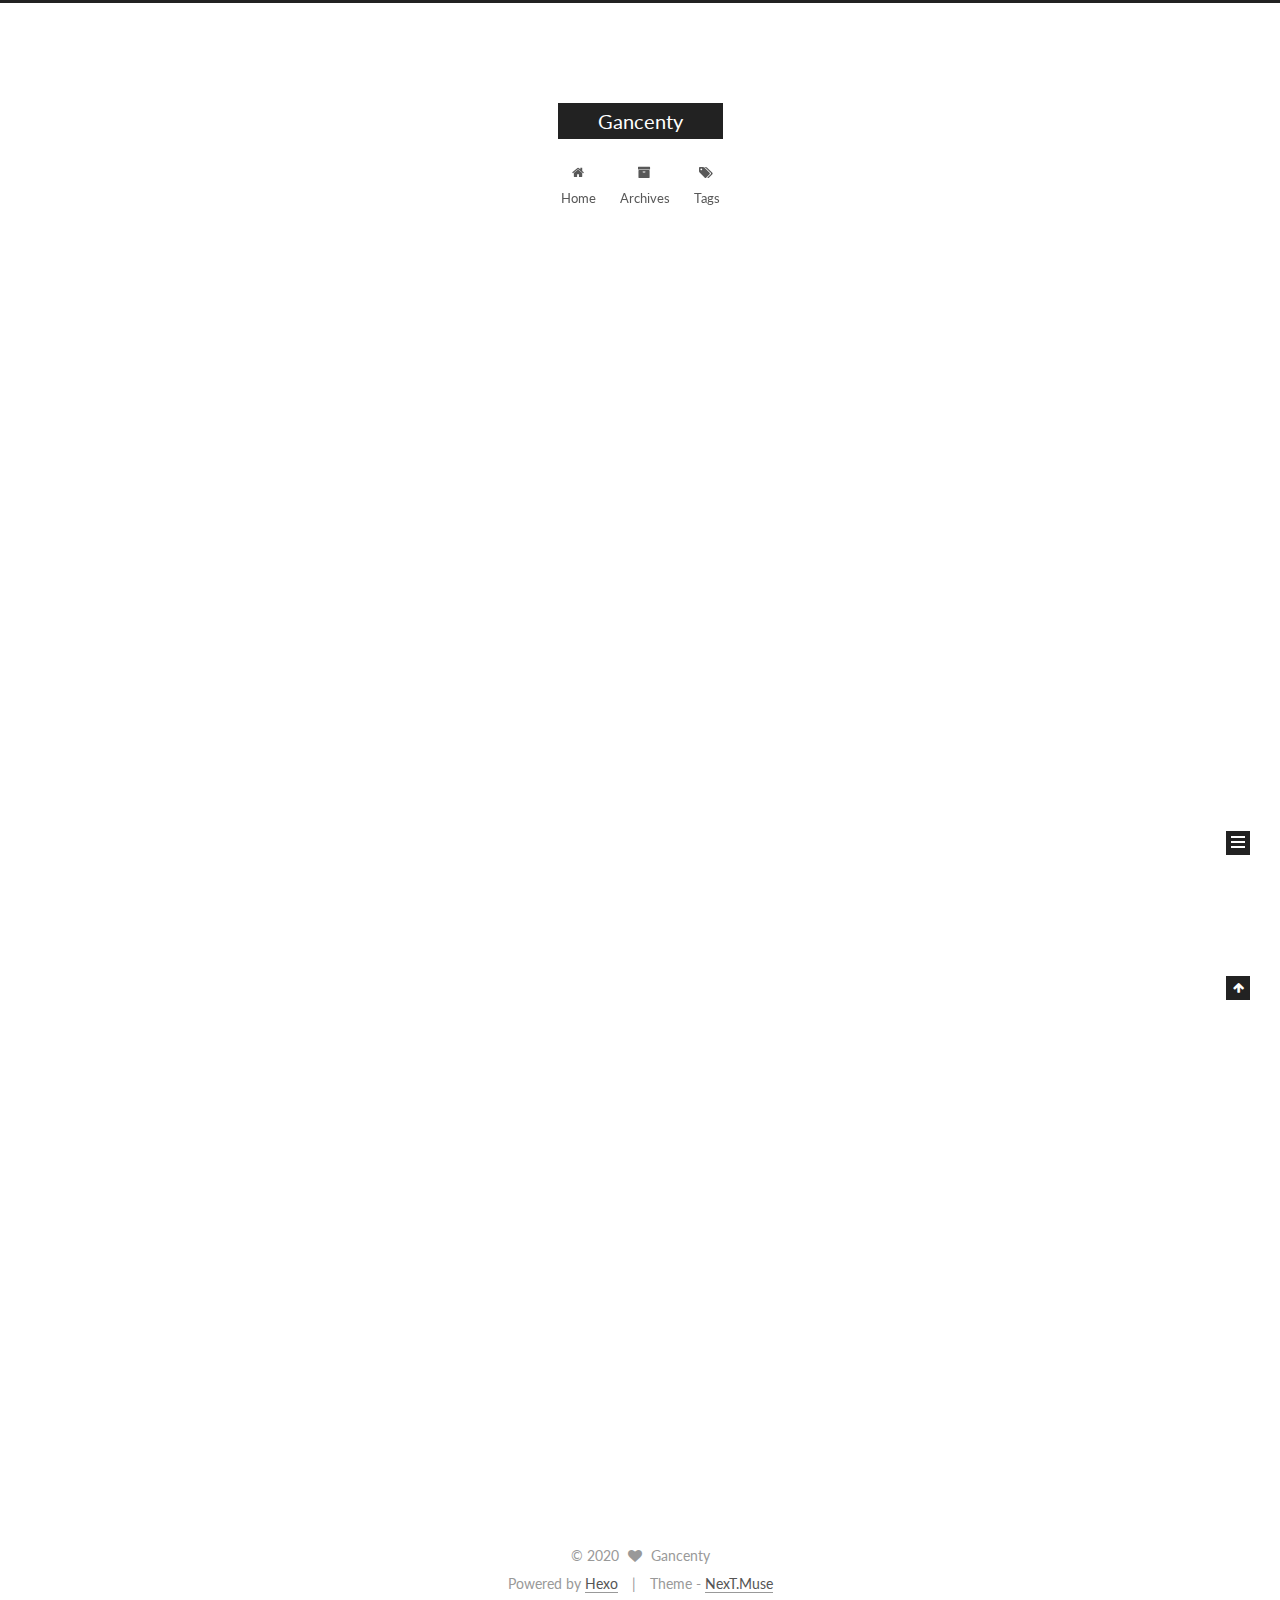
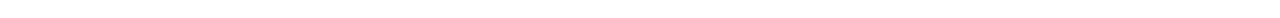
<file: index.html>
<!DOCTYPE html>



  


<html class="theme-next muse use-motion" lang="zh">
<head>
  <meta charset="UTF-8"/>
<meta http-equiv="X-UA-Compatible" content="IE=edge" />
<meta name="viewport" content="width=device-width, initial-scale=1, maximum-scale=1"/>
<meta name="theme-color" content="#222">









<meta http-equiv="Cache-Control" content="no-transform" />
<meta http-equiv="Cache-Control" content="no-siteapp" />















  
  
  <link href="/lib/fancybox/source/jquery.fancybox.css?v=2.1.5" rel="stylesheet" type="text/css" />




  
  
  
  

  
    
    
  

  

  

  

  

  
    
    
    <link href="//fonts.googleapis.com/css?family=Lato:300,300italic,400,400italic,700,700italic&subset=latin,latin-ext" rel="stylesheet" type="text/css">
  






<link href="/lib/font-awesome/css/font-awesome.min.css?v=4.6.2" rel="stylesheet" type="text/css" />

<link href="/css/main.css?v=5.1.2" rel="stylesheet" type="text/css" />


  <meta name="keywords" content="Hexo, NexT" />








  <link rel="shortcut icon" type="image/x-icon" href="/favicon.ico?v=5.1.2" />






<meta property="og:type" content="website">
<meta property="og:title" content="Gancenty">
<meta property="og:url" content="http://gancenty.github.io/index.html">
<meta property="og:site_name" content="Gancenty">
<meta property="og:locale" content="zh">
<meta property="article:author" content="Gancenty">
<meta name="twitter:card" content="summary">



<script type="text/javascript" id="hexo.configurations">
  var NexT = window.NexT || {};
  var CONFIG = {
    root: '/',
    scheme: 'Muse',
    sidebar: {"position":"left","display":"post","offset":12,"offset_float":12,"b2t":false,"scrollpercent":false,"onmobile":false},
    fancybox: true,
    tabs: true,
    motion: true,
    duoshuo: {
      userId: '0',
      author: 'Author'
    },
    algolia: {
      applicationID: '',
      apiKey: '',
      indexName: '',
      hits: {"per_page":10},
      labels: {"input_placeholder":"Search for Posts","hits_empty":"We didn't find any results for the search: ${query}","hits_stats":"${hits} results found in ${time} ms"}
    }
  };
</script>



  <link rel="canonical" href="http://Gancenty.github.io/"/>





  <title>Gancenty</title>
  














<meta name="generator" content="Hexo 4.2.1"></head>

<body itemscope itemtype="http://schema.org/WebPage" lang="zh">

  
  
    
  

  <div class="container sidebar-position-left 
   page-home 
 ">
    <div class="headband"></div>

    <header id="header" class="header" itemscope itemtype="http://schema.org/WPHeader">
      <div class="header-inner"><div class="site-brand-wrapper">
  <div class="site-meta ">
    

    <div class="custom-logo-site-title">
      <a href="/"  class="brand" rel="start">
        <span class="logo-line-before"><i></i></span>
        <span class="site-title">Gancenty</span>
        <span class="logo-line-after"><i></i></span>
      </a>
    </div>
      
        <p class="site-subtitle"></p>
      
  </div>

  <div class="site-nav-toggle">
    <button>
      <span class="btn-bar"></span>
      <span class="btn-bar"></span>
      <span class="btn-bar"></span>
    </button>
  </div>
</div>

<nav class="site-nav">
  

  
    <ul id="menu" class="menu">
      
        
        <li class="menu-item menu-item-home">
          <a href="/" rel="section">
            
              <i class="menu-item-icon fa fa-fw fa-home"></i> <br />
            
            Home
          </a>
        </li>
      
        
        <li class="menu-item menu-item-archives">
          <a href="/archives/" rel="section">
            
              <i class="menu-item-icon fa fa-fw fa-archive"></i> <br />
            
            Archives
          </a>
        </li>
      
        
        <li class="menu-item menu-item-tags">
          <a href="/tags/" rel="section">
            
              <i class="menu-item-icon fa fa-fw fa-tags"></i> <br />
            
            Tags
          </a>
        </li>
      

      
    </ul>
  

  
</nav>



 </div>
    </header>

    <main id="main" class="main">
      <div class="main-inner">
        <div class="content-wrap">
          <div id="content" class="content">
            
  <section id="posts" class="posts-expand">
    
      

  

  
  
  

  <article class="post post-type-normal" itemscope itemtype="http://schema.org/Article">
  
  
  
  <div class="post-block">
    <link itemprop="mainEntityOfPage" href="http://Gancenty.github.io/2020/06/26/%E6%88%91%E7%9A%84%E7%AC%AC%E4%B8%80%E7%AF%87%E5%8D%9A%E5%AE%A2%E6%96%87%E7%AB%A0/">

    <span hidden itemprop="author" itemscope itemtype="http://schema.org/Person">
      <meta itemprop="name" content="Gancenty">
      <meta itemprop="description" content="">
      <meta itemprop="image" content="/images/avatar.gif">
    </span>

    <span hidden itemprop="publisher" itemscope itemtype="http://schema.org/Organization">
      <meta itemprop="name" content="Gancenty">
    </span>

    
      <header class="post-header">

        
        
          <h1 class="post-title" itemprop="name headline">
                
                <a class="post-title-link" href="/2020/06/26/%E6%88%91%E7%9A%84%E7%AC%AC%E4%B8%80%E7%AF%87%E5%8D%9A%E5%AE%A2%E6%96%87%E7%AB%A0/" itemprop="url">我的第一篇博客文章</a></h1>
        

        <div class="post-meta">
          <span class="post-time">
            
              <span class="post-meta-item-icon">
                <i class="fa fa-calendar-o"></i>
              </span>
              
                <span class="post-meta-item-text">Posted on</span>
              
              <time title="Post created" itemprop="dateCreated datePublished" datetime="2020-06-26T00:32:45+08:00">
                2020-06-26
              </time>
            

            

            
          </span>

          

          
            
          

          
          

          

          

          

        </div>
      </header>
    

    
    
    
    <div class="post-body" itemprop="articleBody">

      
      

      
        
          
            
          
        
      
    </div>
    
    
    

    

    

    

    <footer class="post-footer">
      

      

      

      
      
        <div class="post-eof"></div>
      
    </footer>
  </div>
  
  
  
  </article>


    
      

  

  
  
  

  <article class="post post-type-normal" itemscope itemtype="http://schema.org/Article">
  
  
  
  <div class="post-block">
    <link itemprop="mainEntityOfPage" href="http://Gancenty.github.io/2020/06/26/hello-world/">

    <span hidden itemprop="author" itemscope itemtype="http://schema.org/Person">
      <meta itemprop="name" content="Gancenty">
      <meta itemprop="description" content="">
      <meta itemprop="image" content="/images/avatar.gif">
    </span>

    <span hidden itemprop="publisher" itemscope itemtype="http://schema.org/Organization">
      <meta itemprop="name" content="Gancenty">
    </span>

    
      <header class="post-header">

        
        
          <h1 class="post-title" itemprop="name headline">
                
                <a class="post-title-link" href="/2020/06/26/hello-world/" itemprop="url">Hello World</a></h1>
        

        <div class="post-meta">
          <span class="post-time">
            
              <span class="post-meta-item-icon">
                <i class="fa fa-calendar-o"></i>
              </span>
              
                <span class="post-meta-item-text">Posted on</span>
              
              <time title="Post created" itemprop="dateCreated datePublished" datetime="2020-06-26T00:23:52+08:00">
                2020-06-26
              </time>
            

            

            
          </span>

          

          
            
          

          
          

          

          

          

        </div>
      </header>
    

    
    
    
    <div class="post-body" itemprop="articleBody">

      
      

      
        
          
            <p>Welcome to <a href="https://hexo.io/" target="_blank" rel="noopener">Hexo</a>! This is your very first post. Check <a href="https://hexo.io/docs/" target="_blank" rel="noopener">documentation</a> for more info. If you get any problems when using Hexo, you can find the answer in <a href="https://hexo.io/docs/troubleshooting.html" target="_blank" rel="noopener">troubleshooting</a> or you can ask me on <a href="https://github.com/hexojs/hexo/issues" target="_blank" rel="noopener">GitHub</a>.</p>
<h2 id="Quick-Start"><a href="#Quick-Start" class="headerlink" title="Quick Start"></a>Quick Start</h2><h3 id="Create-a-new-post"><a href="#Create-a-new-post" class="headerlink" title="Create a new post"></a>Create a new post</h3><figure class="highlight bash"><table><tr><td class="gutter"><pre><span class="line">1</span><br></pre></td><td class="code"><pre><span class="line">$ hexo new <span class="string">"My New Post"</span></span><br></pre></td></tr></table></figure>

<p>More info: <a href="https://hexo.io/docs/writing.html" target="_blank" rel="noopener">Writing</a></p>
<h3 id="Run-server"><a href="#Run-server" class="headerlink" title="Run server"></a>Run server</h3><figure class="highlight bash"><table><tr><td class="gutter"><pre><span class="line">1</span><br></pre></td><td class="code"><pre><span class="line">$ hexo server</span><br></pre></td></tr></table></figure>

<p>More info: <a href="https://hexo.io/docs/server.html" target="_blank" rel="noopener">Server</a></p>
<h3 id="Generate-static-files"><a href="#Generate-static-files" class="headerlink" title="Generate static files"></a>Generate static files</h3><figure class="highlight bash"><table><tr><td class="gutter"><pre><span class="line">1</span><br></pre></td><td class="code"><pre><span class="line">$ hexo generate</span><br></pre></td></tr></table></figure>

<p>More info: <a href="https://hexo.io/docs/generating.html" target="_blank" rel="noopener">Generating</a></p>
<h3 id="Deploy-to-remote-sites"><a href="#Deploy-to-remote-sites" class="headerlink" title="Deploy to remote sites"></a>Deploy to remote sites</h3><figure class="highlight bash"><table><tr><td class="gutter"><pre><span class="line">1</span><br></pre></td><td class="code"><pre><span class="line">$ hexo deploy</span><br></pre></td></tr></table></figure>

<p>More info: <a href="https://hexo.io/docs/one-command-deployment.html" target="_blank" rel="noopener">Deployment</a></p>

          
        
      
    </div>
    
    
    

    

    

    

    <footer class="post-footer">
      

      

      

      
      
        <div class="post-eof"></div>
      
    </footer>
  </div>
  
  
  
  </article>


    
  </section>

  


          </div>
          


          

        </div>
        
          
  
  <div class="sidebar-toggle">
    <div class="sidebar-toggle-line-wrap">
      <span class="sidebar-toggle-line sidebar-toggle-line-first"></span>
      <span class="sidebar-toggle-line sidebar-toggle-line-middle"></span>
      <span class="sidebar-toggle-line sidebar-toggle-line-last"></span>
    </div>
  </div>

  <aside id="sidebar" class="sidebar">
    
    <div class="sidebar-inner">

      

      

      <section class="site-overview sidebar-panel sidebar-panel-active">
        <div class="site-author motion-element" itemprop="author" itemscope itemtype="http://schema.org/Person">
          <img class="site-author-image" itemprop="image"
               src="/images/avatar.gif"
               alt="Gancenty" />
          <p class="site-author-name" itemprop="name">Gancenty</p>
           
              <p class="site-description motion-element" itemprop="description"></p>
          
        </div>
        <nav class="site-state motion-element">

          
            <div class="site-state-item site-state-posts">
              <a href="/archives/">
                <span class="site-state-item-count">2</span>
                <span class="site-state-item-name">posts</span>
              </a>
            </div>
          

          

          

        </nav>

        

        <div class="links-of-author motion-element">
          
        </div>

        
        

        
        

        


      </section>

      

      

    </div>
  </aside>


        
      </div>
    </main>

    <footer id="footer" class="footer">
      <div class="footer-inner">
        <div class="copyright" >
  
  &copy; 
  <span itemprop="copyrightYear">2020</span>
  <span class="with-love">
    <i class="fa fa-heart"></i>
  </span>
  <span class="author" itemprop="copyrightHolder">Gancenty</span>
</div>


<div class="powered-by">
  Powered by <a class="theme-link" href="https://hexo.io" target="_blank" rel="noopener">Hexo</a>
</div>

<div class="theme-info">
  Theme -
  <a class="theme-link" href="https://github.com/iissnan/hexo-theme-next" target="_blank" rel="noopener">
    NexT.Muse
  </a>
</div>


        

        
      </div>
    </footer>

    
      <div class="back-to-top">
        <i class="fa fa-arrow-up"></i>
        
      </div>
    

  </div>

  

<script type="text/javascript">
  if (Object.prototype.toString.call(window.Promise) !== '[object Function]') {
    window.Promise = null;
  }
</script>









  












  
  <script type="text/javascript" src="/lib/jquery/index.js?v=2.1.3"></script>

  
  <script type="text/javascript" src="/lib/fastclick/lib/fastclick.min.js?v=1.0.6"></script>

  
  <script type="text/javascript" src="/lib/jquery_lazyload/jquery.lazyload.js?v=1.9.7"></script>

  
  <script type="text/javascript" src="/lib/velocity/velocity.min.js?v=1.2.1"></script>

  
  <script type="text/javascript" src="/lib/velocity/velocity.ui.min.js?v=1.2.1"></script>

  
  <script type="text/javascript" src="/lib/fancybox/source/jquery.fancybox.pack.js?v=2.1.5"></script>


  


  <script type="text/javascript" src="/js/src/utils.js?v=5.1.2"></script>

  <script type="text/javascript" src="/js/src/motion.js?v=5.1.2"></script>



  
  

  
    <script type="text/javascript" src="/js/src/scrollspy.js?v=5.1.2"></script>
<script type="text/javascript" src="/js/src/post-details.js?v=5.1.2"></script>

  

  


  <script type="text/javascript" src="/js/src/bootstrap.js?v=5.1.2"></script>



  


  




	





  





  






  





  

  

  

  

  

  

</body>
</html>
</file>
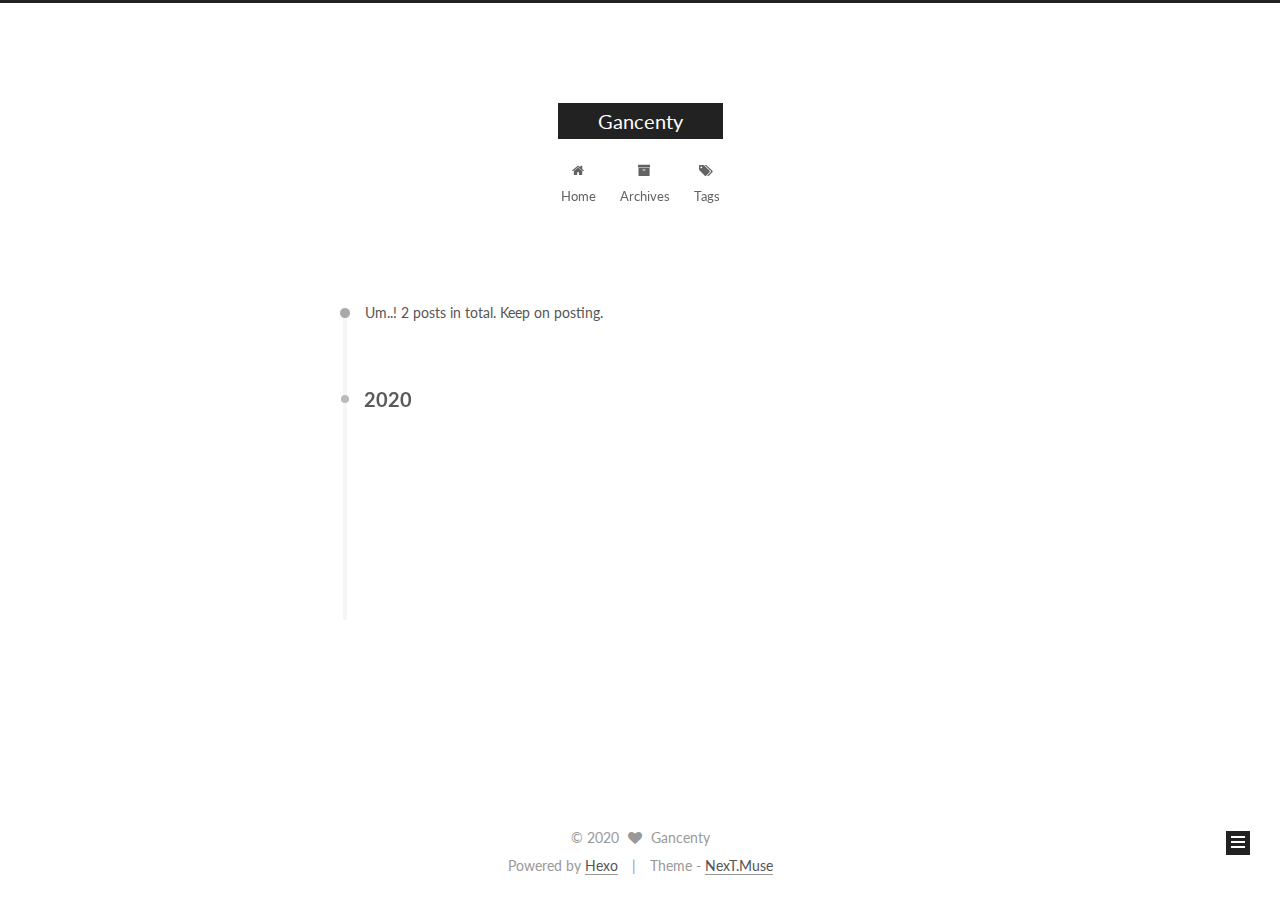
<file: archives/index.html>
<!DOCTYPE html>



  


<html class="theme-next muse use-motion" lang="zh">
<head>
  <meta charset="UTF-8"/>
<meta http-equiv="X-UA-Compatible" content="IE=edge" />
<meta name="viewport" content="width=device-width, initial-scale=1, maximum-scale=1"/>
<meta name="theme-color" content="#222">









<meta http-equiv="Cache-Control" content="no-transform" />
<meta http-equiv="Cache-Control" content="no-siteapp" />















  
  
  <link href="/lib/fancybox/source/jquery.fancybox.css?v=2.1.5" rel="stylesheet" type="text/css" />




  
  
  
  

  
    
    
  

  

  

  

  

  
    
    
    <link href="//fonts.googleapis.com/css?family=Lato:300,300italic,400,400italic,700,700italic&subset=latin,latin-ext" rel="stylesheet" type="text/css">
  






<link href="/lib/font-awesome/css/font-awesome.min.css?v=4.6.2" rel="stylesheet" type="text/css" />

<link href="/css/main.css?v=5.1.2" rel="stylesheet" type="text/css" />


  <meta name="keywords" content="Hexo, NexT" />








  <link rel="shortcut icon" type="image/x-icon" href="/favicon.ico?v=5.1.2" />






<meta property="og:type" content="website">
<meta property="og:title" content="Gancenty">
<meta property="og:url" content="http://gancenty.github.io/archives/index.html">
<meta property="og:site_name" content="Gancenty">
<meta property="og:locale" content="zh">
<meta property="article:author" content="Gancenty">
<meta name="twitter:card" content="summary">



<script type="text/javascript" id="hexo.configurations">
  var NexT = window.NexT || {};
  var CONFIG = {
    root: '/',
    scheme: 'Muse',
    sidebar: {"position":"left","display":"post","offset":12,"offset_float":12,"b2t":false,"scrollpercent":false,"onmobile":false},
    fancybox: true,
    tabs: true,
    motion: true,
    duoshuo: {
      userId: '0',
      author: 'Author'
    },
    algolia: {
      applicationID: '',
      apiKey: '',
      indexName: '',
      hits: {"per_page":10},
      labels: {"input_placeholder":"Search for Posts","hits_empty":"We didn't find any results for the search: ${query}","hits_stats":"${hits} results found in ${time} ms"}
    }
  };
</script>



  <link rel="canonical" href="http://Gancenty.github.io/archives/"/>





  <title>Archive | Gancenty</title>
  














<meta name="generator" content="Hexo 4.2.1"></head>

<body itemscope itemtype="http://schema.org/WebPage" lang="zh">

  
  
    
  

  <div class="container sidebar-position-left  page-archive  ">
    <div class="headband"></div>

    <header id="header" class="header" itemscope itemtype="http://schema.org/WPHeader">
      <div class="header-inner"><div class="site-brand-wrapper">
  <div class="site-meta ">
    

    <div class="custom-logo-site-title">
      <a href="/"  class="brand" rel="start">
        <span class="logo-line-before"><i></i></span>
        <span class="site-title">Gancenty</span>
        <span class="logo-line-after"><i></i></span>
      </a>
    </div>
      
        <p class="site-subtitle"></p>
      
  </div>

  <div class="site-nav-toggle">
    <button>
      <span class="btn-bar"></span>
      <span class="btn-bar"></span>
      <span class="btn-bar"></span>
    </button>
  </div>
</div>

<nav class="site-nav">
  

  
    <ul id="menu" class="menu">
      
        
        <li class="menu-item menu-item-home">
          <a href="/" rel="section">
            
              <i class="menu-item-icon fa fa-fw fa-home"></i> <br />
            
            Home
          </a>
        </li>
      
        
        <li class="menu-item menu-item-archives">
          <a href="/archives/" rel="section">
            
              <i class="menu-item-icon fa fa-fw fa-archive"></i> <br />
            
            Archives
          </a>
        </li>
      
        
        <li class="menu-item menu-item-tags">
          <a href="/tags/" rel="section">
            
              <i class="menu-item-icon fa fa-fw fa-tags"></i> <br />
            
            Tags
          </a>
        </li>
      

      
    </ul>
  

  
</nav>



 </div>
    </header>

    <main id="main" class="main">
      <div class="main-inner">
        <div class="content-wrap">
          <div id="content" class="content">
            

  
  
  
  <div class="post-block archive">
    <div id="posts" class="posts-collapse">
      <span class="archive-move-on"></span>

      <span class="archive-page-counter">
        
        
        
          
        
        Um..! 2 posts in total. Keep on posting.
      </span>

      

        
        
        

        
          
          <div class="collection-title">
            <h2 class="archive-year motion-element" id="archive-year-2020">2020</h2>
          </div>
        
        

        

  <article class="post post-type-normal" itemscope itemtype="http://schema.org/Article">
    <header class="post-header">

      <h2 class="post-title">
        
            <a class="post-title-link" href="/2020/06/26/%E6%88%91%E7%9A%84%E7%AC%AC%E4%B8%80%E7%AF%87%E5%8D%9A%E5%AE%A2%E6%96%87%E7%AB%A0/" itemprop="url">
              
                <span itemprop="name">我的第一篇博客文章</span>
              
            </a>
        
      </h2>

      <div class="post-meta">
        <time class="post-time" itemprop="dateCreated"
              datetime="2020-06-26T00:32:45+08:00"
              content="2020-06-26" >
          06-26
        </time>
      </div>

    </header>
  </article>



      

        
        
        

        
        

        

  <article class="post post-type-normal" itemscope itemtype="http://schema.org/Article">
    <header class="post-header">

      <h2 class="post-title">
        
            <a class="post-title-link" href="/2020/06/26/hello-world/" itemprop="url">
              
                <span itemprop="name">Hello World</span>
              
            </a>
        
      </h2>

      <div class="post-meta">
        <time class="post-time" itemprop="dateCreated"
              datetime="2020-06-26T00:23:52+08:00"
              content="2020-06-26" >
          06-26
        </time>
      </div>

    </header>
  </article>



      

    </div>
  </div>
  
  
  

  



          </div>
          


          

        </div>
        
          
  
  <div class="sidebar-toggle">
    <div class="sidebar-toggle-line-wrap">
      <span class="sidebar-toggle-line sidebar-toggle-line-first"></span>
      <span class="sidebar-toggle-line sidebar-toggle-line-middle"></span>
      <span class="sidebar-toggle-line sidebar-toggle-line-last"></span>
    </div>
  </div>

  <aside id="sidebar" class="sidebar">
    
    <div class="sidebar-inner">

      

      

      <section class="site-overview sidebar-panel sidebar-panel-active">
        <div class="site-author motion-element" itemprop="author" itemscope itemtype="http://schema.org/Person">
          <img class="site-author-image" itemprop="image"
               src="/images/avatar.gif"
               alt="Gancenty" />
          <p class="site-author-name" itemprop="name">Gancenty</p>
           
              <p class="site-description motion-element" itemprop="description"></p>
          
        </div>
        <nav class="site-state motion-element">

          
            <div class="site-state-item site-state-posts">
              <a href="/archives/">
                <span class="site-state-item-count">2</span>
                <span class="site-state-item-name">posts</span>
              </a>
            </div>
          

          

          

        </nav>

        

        <div class="links-of-author motion-element">
          
        </div>

        
        

        
        

        


      </section>

      

      

    </div>
  </aside>


        
      </div>
    </main>

    <footer id="footer" class="footer">
      <div class="footer-inner">
        <div class="copyright" >
  
  &copy; 
  <span itemprop="copyrightYear">2020</span>
  <span class="with-love">
    <i class="fa fa-heart"></i>
  </span>
  <span class="author" itemprop="copyrightHolder">Gancenty</span>
</div>


<div class="powered-by">
  Powered by <a class="theme-link" href="https://hexo.io" target="_blank" rel="noopener">Hexo</a>
</div>

<div class="theme-info">
  Theme -
  <a class="theme-link" href="https://github.com/iissnan/hexo-theme-next" target="_blank" rel="noopener">
    NexT.Muse
  </a>
</div>


        

        
      </div>
    </footer>

    
      <div class="back-to-top">
        <i class="fa fa-arrow-up"></i>
        
      </div>
    

  </div>

  

<script type="text/javascript">
  if (Object.prototype.toString.call(window.Promise) !== '[object Function]') {
    window.Promise = null;
  }
</script>









  












  
  <script type="text/javascript" src="/lib/jquery/index.js?v=2.1.3"></script>

  
  <script type="text/javascript" src="/lib/fastclick/lib/fastclick.min.js?v=1.0.6"></script>

  
  <script type="text/javascript" src="/lib/jquery_lazyload/jquery.lazyload.js?v=1.9.7"></script>

  
  <script type="text/javascript" src="/lib/velocity/velocity.min.js?v=1.2.1"></script>

  
  <script type="text/javascript" src="/lib/velocity/velocity.ui.min.js?v=1.2.1"></script>

  
  <script type="text/javascript" src="/lib/fancybox/source/jquery.fancybox.pack.js?v=2.1.5"></script>


  


  <script type="text/javascript" src="/js/src/utils.js?v=5.1.2"></script>

  <script type="text/javascript" src="/js/src/motion.js?v=5.1.2"></script>



  
  

  
  
    <script type="text/javascript" id="motion.page.archive">
      $('.archive-year').velocity('transition.slideLeftIn');
    </script>
  


  


  <script type="text/javascript" src="/js/src/bootstrap.js?v=5.1.2"></script>



  


  




	





  





  






  





  

  

  

  

  

  

</body>
</html>
</file>
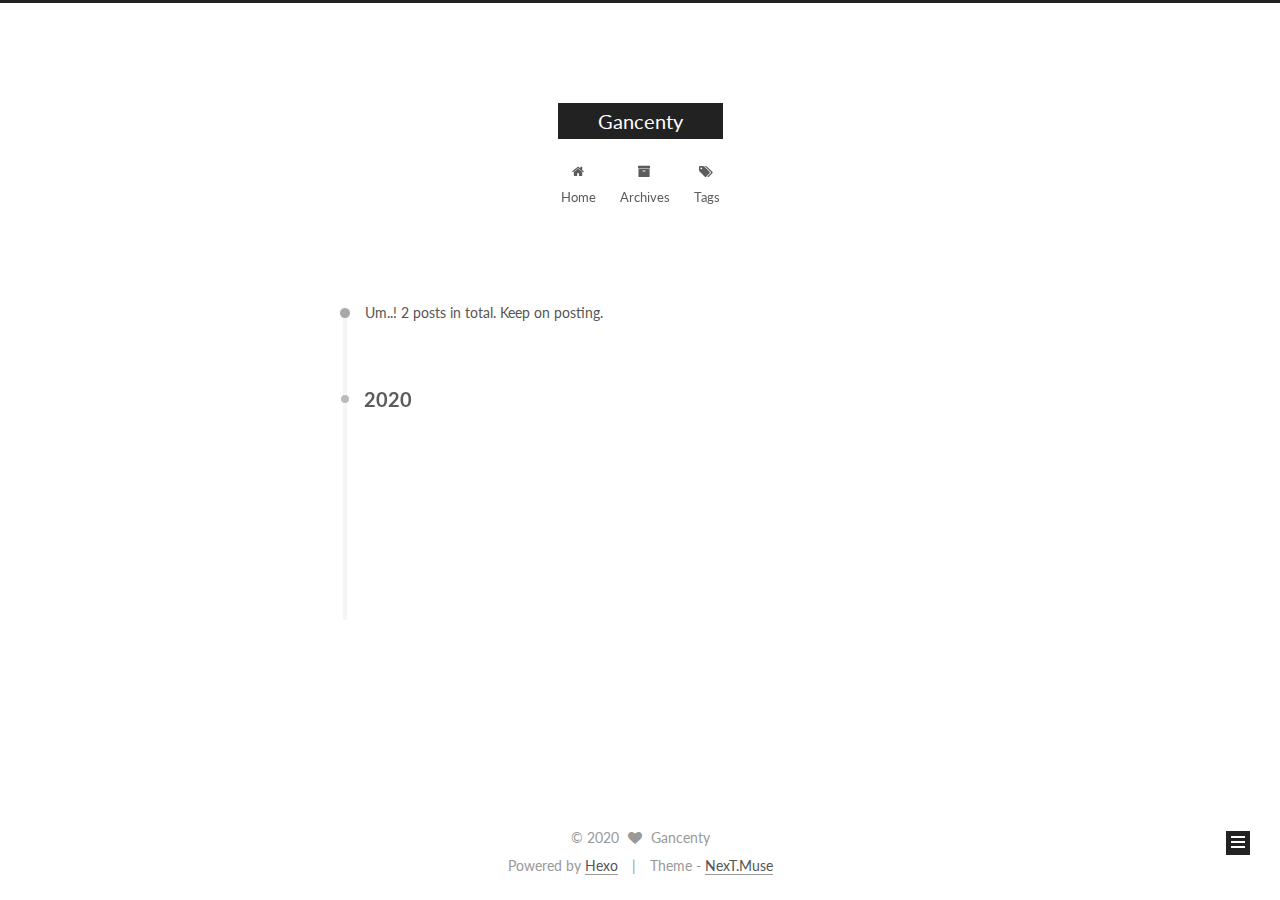
<file: archives/2020/index.html>
<!DOCTYPE html>



  


<html class="theme-next muse use-motion" lang="zh">
<head>
  <meta charset="UTF-8"/>
<meta http-equiv="X-UA-Compatible" content="IE=edge" />
<meta name="viewport" content="width=device-width, initial-scale=1, maximum-scale=1"/>
<meta name="theme-color" content="#222">









<meta http-equiv="Cache-Control" content="no-transform" />
<meta http-equiv="Cache-Control" content="no-siteapp" />















  
  
  <link href="/lib/fancybox/source/jquery.fancybox.css?v=2.1.5" rel="stylesheet" type="text/css" />




  
  
  
  

  
    
    
  

  

  

  

  

  
    
    
    <link href="//fonts.googleapis.com/css?family=Lato:300,300italic,400,400italic,700,700italic&subset=latin,latin-ext" rel="stylesheet" type="text/css">
  






<link href="/lib/font-awesome/css/font-awesome.min.css?v=4.6.2" rel="stylesheet" type="text/css" />

<link href="/css/main.css?v=5.1.2" rel="stylesheet" type="text/css" />


  <meta name="keywords" content="Hexo, NexT" />








  <link rel="shortcut icon" type="image/x-icon" href="/favicon.ico?v=5.1.2" />






<meta property="og:type" content="website">
<meta property="og:title" content="Gancenty">
<meta property="og:url" content="http://gancenty.github.io/archives/2020/index.html">
<meta property="og:site_name" content="Gancenty">
<meta property="og:locale" content="zh">
<meta property="article:author" content="Gancenty">
<meta name="twitter:card" content="summary">



<script type="text/javascript" id="hexo.configurations">
  var NexT = window.NexT || {};
  var CONFIG = {
    root: '/',
    scheme: 'Muse',
    sidebar: {"position":"left","display":"post","offset":12,"offset_float":12,"b2t":false,"scrollpercent":false,"onmobile":false},
    fancybox: true,
    tabs: true,
    motion: true,
    duoshuo: {
      userId: '0',
      author: 'Author'
    },
    algolia: {
      applicationID: '',
      apiKey: '',
      indexName: '',
      hits: {"per_page":10},
      labels: {"input_placeholder":"Search for Posts","hits_empty":"We didn't find any results for the search: ${query}","hits_stats":"${hits} results found in ${time} ms"}
    }
  };
</script>



  <link rel="canonical" href="http://Gancenty.github.io/archives/2020/"/>





  <title>Archive | Gancenty</title>
  














<meta name="generator" content="Hexo 4.2.1"></head>

<body itemscope itemtype="http://schema.org/WebPage" lang="zh">

  
  
    
  

  <div class="container sidebar-position-left  page-archive  ">
    <div class="headband"></div>

    <header id="header" class="header" itemscope itemtype="http://schema.org/WPHeader">
      <div class="header-inner"><div class="site-brand-wrapper">
  <div class="site-meta ">
    

    <div class="custom-logo-site-title">
      <a href="/"  class="brand" rel="start">
        <span class="logo-line-before"><i></i></span>
        <span class="site-title">Gancenty</span>
        <span class="logo-line-after"><i></i></span>
      </a>
    </div>
      
        <p class="site-subtitle"></p>
      
  </div>

  <div class="site-nav-toggle">
    <button>
      <span class="btn-bar"></span>
      <span class="btn-bar"></span>
      <span class="btn-bar"></span>
    </button>
  </div>
</div>

<nav class="site-nav">
  

  
    <ul id="menu" class="menu">
      
        
        <li class="menu-item menu-item-home">
          <a href="/" rel="section">
            
              <i class="menu-item-icon fa fa-fw fa-home"></i> <br />
            
            Home
          </a>
        </li>
      
        
        <li class="menu-item menu-item-archives">
          <a href="/archives/" rel="section">
            
              <i class="menu-item-icon fa fa-fw fa-archive"></i> <br />
            
            Archives
          </a>
        </li>
      
        
        <li class="menu-item menu-item-tags">
          <a href="/tags/" rel="section">
            
              <i class="menu-item-icon fa fa-fw fa-tags"></i> <br />
            
            Tags
          </a>
        </li>
      

      
    </ul>
  

  
</nav>



 </div>
    </header>

    <main id="main" class="main">
      <div class="main-inner">
        <div class="content-wrap">
          <div id="content" class="content">
            

  
  
  
  <div class="post-block archive">
    <div id="posts" class="posts-collapse">
      <span class="archive-move-on"></span>

      <span class="archive-page-counter">
        
        
        
          
        
        Um..! 2 posts in total. Keep on posting.
      </span>

      

        
        
        

        
          
          <div class="collection-title">
            <h2 class="archive-year motion-element" id="archive-year-2020">2020</h2>
          </div>
        
        

        

  <article class="post post-type-normal" itemscope itemtype="http://schema.org/Article">
    <header class="post-header">

      <h2 class="post-title">
        
            <a class="post-title-link" href="/2020/06/26/%E6%88%91%E7%9A%84%E7%AC%AC%E4%B8%80%E7%AF%87%E5%8D%9A%E5%AE%A2%E6%96%87%E7%AB%A0/" itemprop="url">
              
                <span itemprop="name">我的第一篇博客文章</span>
              
            </a>
        
      </h2>

      <div class="post-meta">
        <time class="post-time" itemprop="dateCreated"
              datetime="2020-06-26T00:32:45+08:00"
              content="2020-06-26" >
          06-26
        </time>
      </div>

    </header>
  </article>



      

        
        
        

        
        

        

  <article class="post post-type-normal" itemscope itemtype="http://schema.org/Article">
    <header class="post-header">

      <h2 class="post-title">
        
            <a class="post-title-link" href="/2020/06/26/hello-world/" itemprop="url">
              
                <span itemprop="name">Hello World</span>
              
            </a>
        
      </h2>

      <div class="post-meta">
        <time class="post-time" itemprop="dateCreated"
              datetime="2020-06-26T00:23:52+08:00"
              content="2020-06-26" >
          06-26
        </time>
      </div>

    </header>
  </article>



      

    </div>
  </div>
  
  
  

  



          </div>
          


          

        </div>
        
          
  
  <div class="sidebar-toggle">
    <div class="sidebar-toggle-line-wrap">
      <span class="sidebar-toggle-line sidebar-toggle-line-first"></span>
      <span class="sidebar-toggle-line sidebar-toggle-line-middle"></span>
      <span class="sidebar-toggle-line sidebar-toggle-line-last"></span>
    </div>
  </div>

  <aside id="sidebar" class="sidebar">
    
    <div class="sidebar-inner">

      

      

      <section class="site-overview sidebar-panel sidebar-panel-active">
        <div class="site-author motion-element" itemprop="author" itemscope itemtype="http://schema.org/Person">
          <img class="site-author-image" itemprop="image"
               src="/images/avatar.gif"
               alt="Gancenty" />
          <p class="site-author-name" itemprop="name">Gancenty</p>
           
              <p class="site-description motion-element" itemprop="description"></p>
          
        </div>
        <nav class="site-state motion-element">

          
            <div class="site-state-item site-state-posts">
              <a href="/archives/">
                <span class="site-state-item-count">2</span>
                <span class="site-state-item-name">posts</span>
              </a>
            </div>
          

          

          

        </nav>

        

        <div class="links-of-author motion-element">
          
        </div>

        
        

        
        

        


      </section>

      

      

    </div>
  </aside>


        
      </div>
    </main>

    <footer id="footer" class="footer">
      <div class="footer-inner">
        <div class="copyright" >
  
  &copy; 
  <span itemprop="copyrightYear">2020</span>
  <span class="with-love">
    <i class="fa fa-heart"></i>
  </span>
  <span class="author" itemprop="copyrightHolder">Gancenty</span>
</div>


<div class="powered-by">
  Powered by <a class="theme-link" href="https://hexo.io" target="_blank" rel="noopener">Hexo</a>
</div>

<div class="theme-info">
  Theme -
  <a class="theme-link" href="https://github.com/iissnan/hexo-theme-next" target="_blank" rel="noopener">
    NexT.Muse
  </a>
</div>


        

        
      </div>
    </footer>

    
      <div class="back-to-top">
        <i class="fa fa-arrow-up"></i>
        
      </div>
    

  </div>

  

<script type="text/javascript">
  if (Object.prototype.toString.call(window.Promise) !== '[object Function]') {
    window.Promise = null;
  }
</script>









  












  
  <script type="text/javascript" src="/lib/jquery/index.js?v=2.1.3"></script>

  
  <script type="text/javascript" src="/lib/fastclick/lib/fastclick.min.js?v=1.0.6"></script>

  
  <script type="text/javascript" src="/lib/jquery_lazyload/jquery.lazyload.js?v=1.9.7"></script>

  
  <script type="text/javascript" src="/lib/velocity/velocity.min.js?v=1.2.1"></script>

  
  <script type="text/javascript" src="/lib/velocity/velocity.ui.min.js?v=1.2.1"></script>

  
  <script type="text/javascript" src="/lib/fancybox/source/jquery.fancybox.pack.js?v=2.1.5"></script>


  


  <script type="text/javascript" src="/js/src/utils.js?v=5.1.2"></script>

  <script type="text/javascript" src="/js/src/motion.js?v=5.1.2"></script>



  
  

  
  
    <script type="text/javascript" id="motion.page.archive">
      $('.archive-year').velocity('transition.slideLeftIn');
    </script>
  


  


  <script type="text/javascript" src="/js/src/bootstrap.js?v=5.1.2"></script>



  


  




	





  





  






  





  

  

  

  

  

  

</body>
</html>
</file>
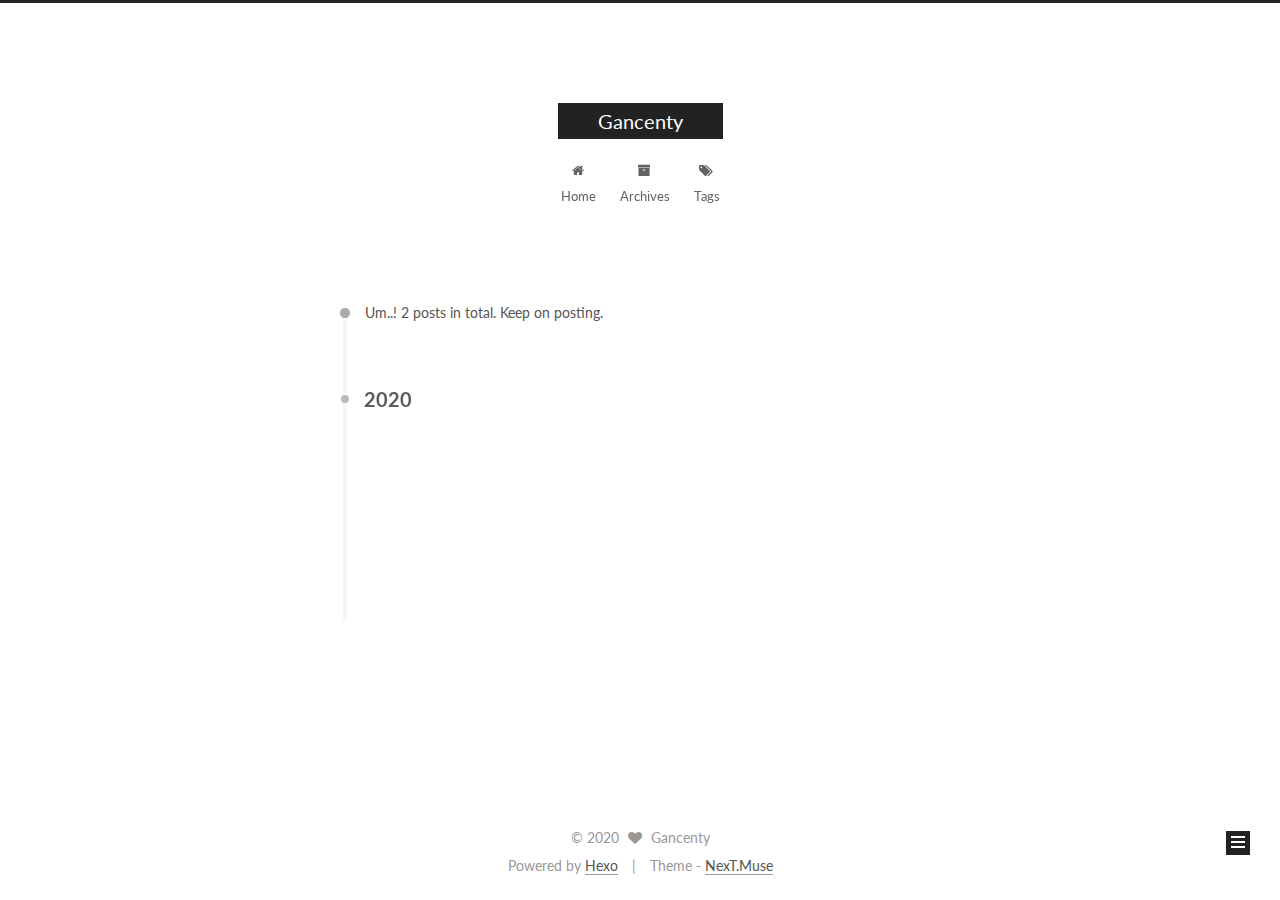
<file: archives/2020/06/index.html>
<!DOCTYPE html>



  


<html class="theme-next muse use-motion" lang="zh">
<head>
  <meta charset="UTF-8"/>
<meta http-equiv="X-UA-Compatible" content="IE=edge" />
<meta name="viewport" content="width=device-width, initial-scale=1, maximum-scale=1"/>
<meta name="theme-color" content="#222">









<meta http-equiv="Cache-Control" content="no-transform" />
<meta http-equiv="Cache-Control" content="no-siteapp" />















  
  
  <link href="/lib/fancybox/source/jquery.fancybox.css?v=2.1.5" rel="stylesheet" type="text/css" />




  
  
  
  

  
    
    
  

  

  

  

  

  
    
    
    <link href="//fonts.googleapis.com/css?family=Lato:300,300italic,400,400italic,700,700italic&subset=latin,latin-ext" rel="stylesheet" type="text/css">
  






<link href="/lib/font-awesome/css/font-awesome.min.css?v=4.6.2" rel="stylesheet" type="text/css" />

<link href="/css/main.css?v=5.1.2" rel="stylesheet" type="text/css" />


  <meta name="keywords" content="Hexo, NexT" />








  <link rel="shortcut icon" type="image/x-icon" href="/favicon.ico?v=5.1.2" />






<meta property="og:type" content="website">
<meta property="og:title" content="Gancenty">
<meta property="og:url" content="http://gancenty.github.io/archives/2020/06/index.html">
<meta property="og:site_name" content="Gancenty">
<meta property="og:locale" content="zh">
<meta property="article:author" content="Gancenty">
<meta name="twitter:card" content="summary">



<script type="text/javascript" id="hexo.configurations">
  var NexT = window.NexT || {};
  var CONFIG = {
    root: '/',
    scheme: 'Muse',
    sidebar: {"position":"left","display":"post","offset":12,"offset_float":12,"b2t":false,"scrollpercent":false,"onmobile":false},
    fancybox: true,
    tabs: true,
    motion: true,
    duoshuo: {
      userId: '0',
      author: 'Author'
    },
    algolia: {
      applicationID: '',
      apiKey: '',
      indexName: '',
      hits: {"per_page":10},
      labels: {"input_placeholder":"Search for Posts","hits_empty":"We didn't find any results for the search: ${query}","hits_stats":"${hits} results found in ${time} ms"}
    }
  };
</script>



  <link rel="canonical" href="http://Gancenty.github.io/archives/2020/06/"/>





  <title>Archive | Gancenty</title>
  














<meta name="generator" content="Hexo 4.2.1"></head>

<body itemscope itemtype="http://schema.org/WebPage" lang="zh">

  
  
    
  

  <div class="container sidebar-position-left  page-archive  ">
    <div class="headband"></div>

    <header id="header" class="header" itemscope itemtype="http://schema.org/WPHeader">
      <div class="header-inner"><div class="site-brand-wrapper">
  <div class="site-meta ">
    

    <div class="custom-logo-site-title">
      <a href="/"  class="brand" rel="start">
        <span class="logo-line-before"><i></i></span>
        <span class="site-title">Gancenty</span>
        <span class="logo-line-after"><i></i></span>
      </a>
    </div>
      
        <p class="site-subtitle"></p>
      
  </div>

  <div class="site-nav-toggle">
    <button>
      <span class="btn-bar"></span>
      <span class="btn-bar"></span>
      <span class="btn-bar"></span>
    </button>
  </div>
</div>

<nav class="site-nav">
  

  
    <ul id="menu" class="menu">
      
        
        <li class="menu-item menu-item-home">
          <a href="/" rel="section">
            
              <i class="menu-item-icon fa fa-fw fa-home"></i> <br />
            
            Home
          </a>
        </li>
      
        
        <li class="menu-item menu-item-archives">
          <a href="/archives/" rel="section">
            
              <i class="menu-item-icon fa fa-fw fa-archive"></i> <br />
            
            Archives
          </a>
        </li>
      
        
        <li class="menu-item menu-item-tags">
          <a href="/tags/" rel="section">
            
              <i class="menu-item-icon fa fa-fw fa-tags"></i> <br />
            
            Tags
          </a>
        </li>
      

      
    </ul>
  

  
</nav>



 </div>
    </header>

    <main id="main" class="main">
      <div class="main-inner">
        <div class="content-wrap">
          <div id="content" class="content">
            

  
  
  
  <div class="post-block archive">
    <div id="posts" class="posts-collapse">
      <span class="archive-move-on"></span>

      <span class="archive-page-counter">
        
        
        
          
        
        Um..! 2 posts in total. Keep on posting.
      </span>

      

        
        
        

        
          
          <div class="collection-title">
            <h2 class="archive-year motion-element" id="archive-year-2020">2020</h2>
          </div>
        
        

        

  <article class="post post-type-normal" itemscope itemtype="http://schema.org/Article">
    <header class="post-header">

      <h2 class="post-title">
        
            <a class="post-title-link" href="/2020/06/26/%E6%88%91%E7%9A%84%E7%AC%AC%E4%B8%80%E7%AF%87%E5%8D%9A%E5%AE%A2%E6%96%87%E7%AB%A0/" itemprop="url">
              
                <span itemprop="name">我的第一篇博客文章</span>
              
            </a>
        
      </h2>

      <div class="post-meta">
        <time class="post-time" itemprop="dateCreated"
              datetime="2020-06-26T00:32:45+08:00"
              content="2020-06-26" >
          06-26
        </time>
      </div>

    </header>
  </article>



      

        
        
        

        
        

        

  <article class="post post-type-normal" itemscope itemtype="http://schema.org/Article">
    <header class="post-header">

      <h2 class="post-title">
        
            <a class="post-title-link" href="/2020/06/26/hello-world/" itemprop="url">
              
                <span itemprop="name">Hello World</span>
              
            </a>
        
      </h2>

      <div class="post-meta">
        <time class="post-time" itemprop="dateCreated"
              datetime="2020-06-26T00:23:52+08:00"
              content="2020-06-26" >
          06-26
        </time>
      </div>

    </header>
  </article>



      

    </div>
  </div>
  
  
  

  



          </div>
          


          

        </div>
        
          
  
  <div class="sidebar-toggle">
    <div class="sidebar-toggle-line-wrap">
      <span class="sidebar-toggle-line sidebar-toggle-line-first"></span>
      <span class="sidebar-toggle-line sidebar-toggle-line-middle"></span>
      <span class="sidebar-toggle-line sidebar-toggle-line-last"></span>
    </div>
  </div>

  <aside id="sidebar" class="sidebar">
    
    <div class="sidebar-inner">

      

      

      <section class="site-overview sidebar-panel sidebar-panel-active">
        <div class="site-author motion-element" itemprop="author" itemscope itemtype="http://schema.org/Person">
          <img class="site-author-image" itemprop="image"
               src="/images/avatar.gif"
               alt="Gancenty" />
          <p class="site-author-name" itemprop="name">Gancenty</p>
           
              <p class="site-description motion-element" itemprop="description"></p>
          
        </div>
        <nav class="site-state motion-element">

          
            <div class="site-state-item site-state-posts">
              <a href="/archives/">
                <span class="site-state-item-count">2</span>
                <span class="site-state-item-name">posts</span>
              </a>
            </div>
          

          

          

        </nav>

        

        <div class="links-of-author motion-element">
          
        </div>

        
        

        
        

        


      </section>

      

      

    </div>
  </aside>


        
      </div>
    </main>

    <footer id="footer" class="footer">
      <div class="footer-inner">
        <div class="copyright" >
  
  &copy; 
  <span itemprop="copyrightYear">2020</span>
  <span class="with-love">
    <i class="fa fa-heart"></i>
  </span>
  <span class="author" itemprop="copyrightHolder">Gancenty</span>
</div>


<div class="powered-by">
  Powered by <a class="theme-link" href="https://hexo.io" target="_blank" rel="noopener">Hexo</a>
</div>

<div class="theme-info">
  Theme -
  <a class="theme-link" href="https://github.com/iissnan/hexo-theme-next" target="_blank" rel="noopener">
    NexT.Muse
  </a>
</div>


        

        
      </div>
    </footer>

    
      <div class="back-to-top">
        <i class="fa fa-arrow-up"></i>
        
      </div>
    

  </div>

  

<script type="text/javascript">
  if (Object.prototype.toString.call(window.Promise) !== '[object Function]') {
    window.Promise = null;
  }
</script>









  












  
  <script type="text/javascript" src="/lib/jquery/index.js?v=2.1.3"></script>

  
  <script type="text/javascript" src="/lib/fastclick/lib/fastclick.min.js?v=1.0.6"></script>

  
  <script type="text/javascript" src="/lib/jquery_lazyload/jquery.lazyload.js?v=1.9.7"></script>

  
  <script type="text/javascript" src="/lib/velocity/velocity.min.js?v=1.2.1"></script>

  
  <script type="text/javascript" src="/lib/velocity/velocity.ui.min.js?v=1.2.1"></script>

  
  <script type="text/javascript" src="/lib/fancybox/source/jquery.fancybox.pack.js?v=2.1.5"></script>


  


  <script type="text/javascript" src="/js/src/utils.js?v=5.1.2"></script>

  <script type="text/javascript" src="/js/src/motion.js?v=5.1.2"></script>



  
  

  
  
    <script type="text/javascript" id="motion.page.archive">
      $('.archive-year').velocity('transition.slideLeftIn');
    </script>
  


  


  <script type="text/javascript" src="/js/src/bootstrap.js?v=5.1.2"></script>



  


  




	





  





  






  





  

  

  

  

  

  

</body>
</html>
</file>
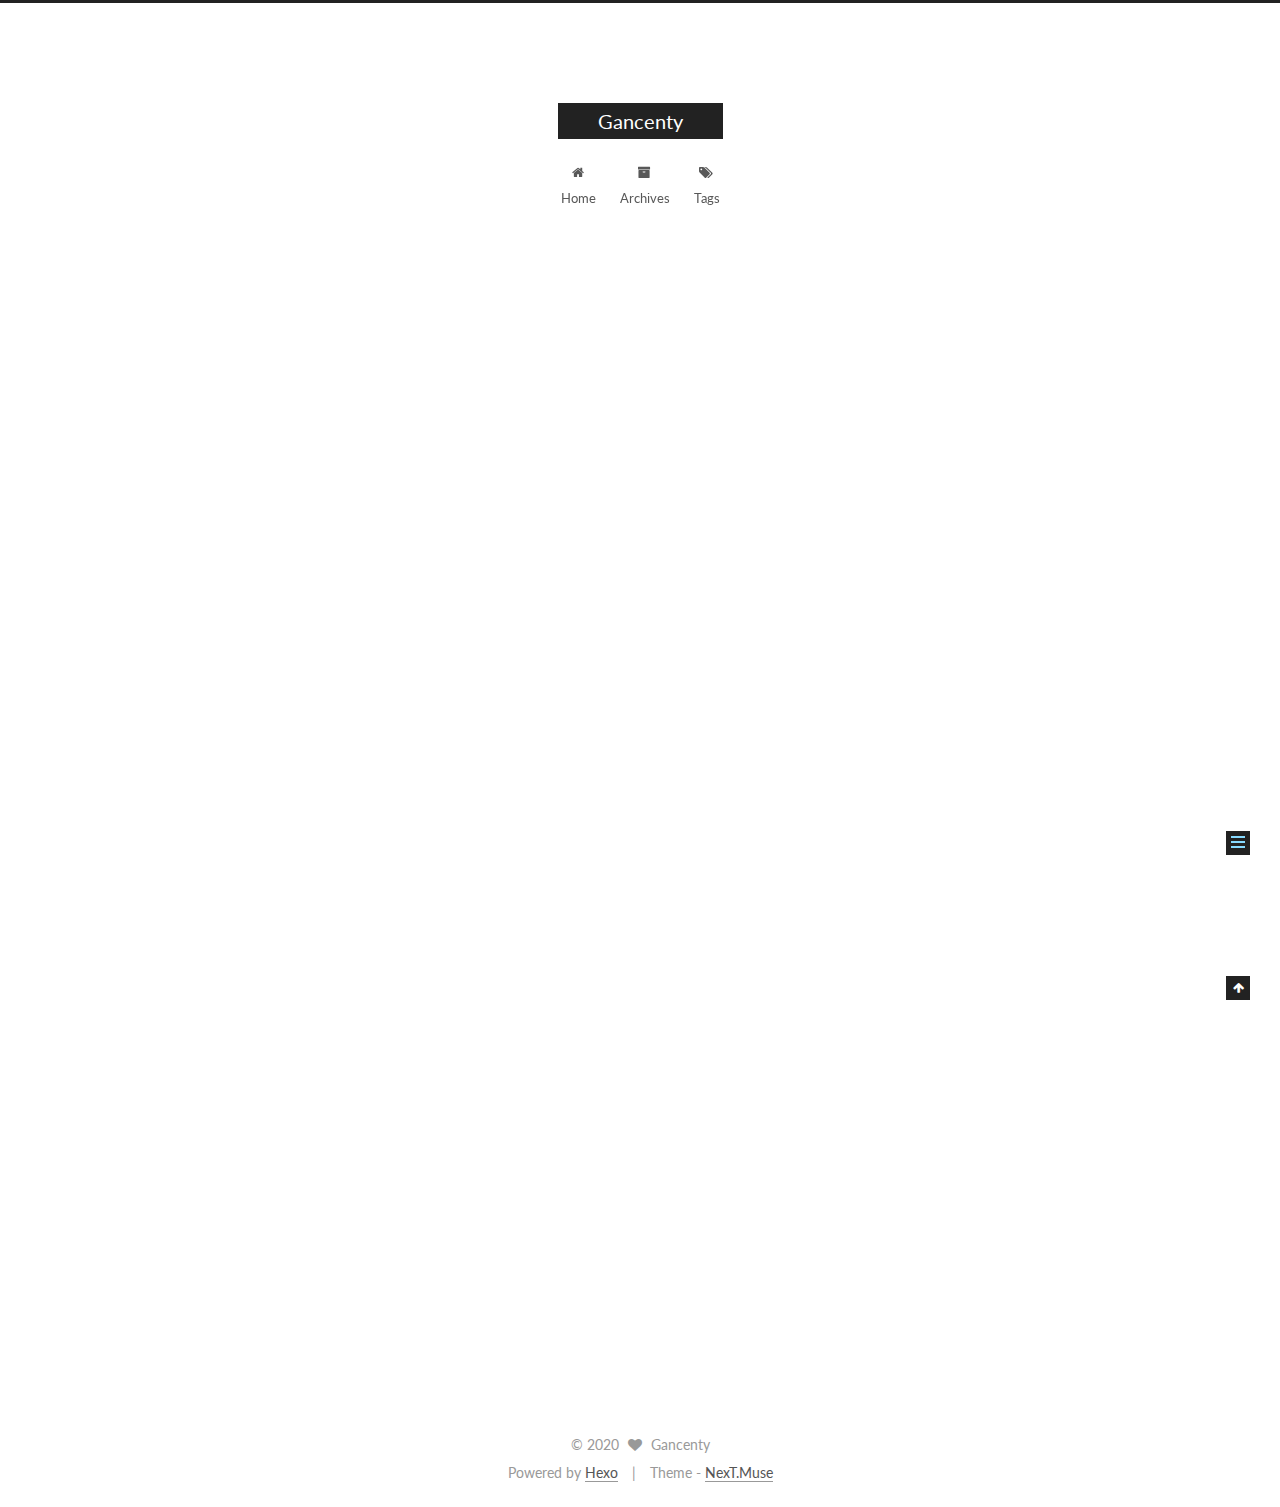
<file: 2020/06/26/hello-world/index.html>
<!DOCTYPE html>



  


<html class="theme-next muse use-motion" lang="zh">
<head>
  <meta charset="UTF-8"/>
<meta http-equiv="X-UA-Compatible" content="IE=edge" />
<meta name="viewport" content="width=device-width, initial-scale=1, maximum-scale=1"/>
<meta name="theme-color" content="#222">









<meta http-equiv="Cache-Control" content="no-transform" />
<meta http-equiv="Cache-Control" content="no-siteapp" />















  
  
  <link href="/lib/fancybox/source/jquery.fancybox.css?v=2.1.5" rel="stylesheet" type="text/css" />




  
  
  
  

  
    
    
  

  

  

  

  

  
    
    
    <link href="//fonts.googleapis.com/css?family=Lato:300,300italic,400,400italic,700,700italic&subset=latin,latin-ext" rel="stylesheet" type="text/css">
  






<link href="/lib/font-awesome/css/font-awesome.min.css?v=4.6.2" rel="stylesheet" type="text/css" />

<link href="/css/main.css?v=5.1.2" rel="stylesheet" type="text/css" />


  <meta name="keywords" content="Hexo, NexT" />








  <link rel="shortcut icon" type="image/x-icon" href="/favicon.ico?v=5.1.2" />






<meta name="description" content="Welcome to Hexo! This is your very first post. Check documentation for more info. If you get any problems when using Hexo, you can find the answer in troubleshooting or you can ask me on GitHub. Quick">
<meta property="og:type" content="article">
<meta property="og:title" content="Hello World">
<meta property="og:url" content="http://gancenty.github.io/2020/06/26/hello-world/index.html">
<meta property="og:site_name" content="Gancenty">
<meta property="og:description" content="Welcome to Hexo! This is your very first post. Check documentation for more info. If you get any problems when using Hexo, you can find the answer in troubleshooting or you can ask me on GitHub. Quick">
<meta property="og:locale" content="zh">
<meta property="article:published_time" content="2020-06-25T16:23:52.495Z">
<meta property="article:modified_time" content="2020-06-25T16:23:52.496Z">
<meta property="article:author" content="Gancenty">
<meta name="twitter:card" content="summary">



<script type="text/javascript" id="hexo.configurations">
  var NexT = window.NexT || {};
  var CONFIG = {
    root: '/',
    scheme: 'Muse',
    sidebar: {"position":"left","display":"post","offset":12,"offset_float":12,"b2t":false,"scrollpercent":false,"onmobile":false},
    fancybox: true,
    tabs: true,
    motion: true,
    duoshuo: {
      userId: '0',
      author: 'Author'
    },
    algolia: {
      applicationID: '',
      apiKey: '',
      indexName: '',
      hits: {"per_page":10},
      labels: {"input_placeholder":"Search for Posts","hits_empty":"We didn't find any results for the search: ${query}","hits_stats":"${hits} results found in ${time} ms"}
    }
  };
</script>



  <link rel="canonical" href="http://Gancenty.github.io/2020/06/26/hello-world/"/>





  <title>Hello World | Gancenty</title>
  














<meta name="generator" content="Hexo 4.2.1"></head>

<body itemscope itemtype="http://schema.org/WebPage" lang="zh">

  
  
    
  

  <div class="container sidebar-position-left page-post-detail ">
    <div class="headband"></div>

    <header id="header" class="header" itemscope itemtype="http://schema.org/WPHeader">
      <div class="header-inner"><div class="site-brand-wrapper">
  <div class="site-meta ">
    

    <div class="custom-logo-site-title">
      <a href="/"  class="brand" rel="start">
        <span class="logo-line-before"><i></i></span>
        <span class="site-title">Gancenty</span>
        <span class="logo-line-after"><i></i></span>
      </a>
    </div>
      
        <p class="site-subtitle"></p>
      
  </div>

  <div class="site-nav-toggle">
    <button>
      <span class="btn-bar"></span>
      <span class="btn-bar"></span>
      <span class="btn-bar"></span>
    </button>
  </div>
</div>

<nav class="site-nav">
  

  
    <ul id="menu" class="menu">
      
        
        <li class="menu-item menu-item-home">
          <a href="/" rel="section">
            
              <i class="menu-item-icon fa fa-fw fa-home"></i> <br />
            
            Home
          </a>
        </li>
      
        
        <li class="menu-item menu-item-archives">
          <a href="/archives/" rel="section">
            
              <i class="menu-item-icon fa fa-fw fa-archive"></i> <br />
            
            Archives
          </a>
        </li>
      
        
        <li class="menu-item menu-item-tags">
          <a href="/tags/" rel="section">
            
              <i class="menu-item-icon fa fa-fw fa-tags"></i> <br />
            
            Tags
          </a>
        </li>
      

      
    </ul>
  

  
</nav>



 </div>
    </header>

    <main id="main" class="main">
      <div class="main-inner">
        <div class="content-wrap">
          <div id="content" class="content">
            

  <div id="posts" class="posts-expand">
    

  

  
  
  

  <article class="post post-type-normal" itemscope itemtype="http://schema.org/Article">
  
  
  
  <div class="post-block">
    <link itemprop="mainEntityOfPage" href="http://Gancenty.github.io/2020/06/26/hello-world/">

    <span hidden itemprop="author" itemscope itemtype="http://schema.org/Person">
      <meta itemprop="name" content="Gancenty">
      <meta itemprop="description" content="">
      <meta itemprop="image" content="/images/avatar.gif">
    </span>

    <span hidden itemprop="publisher" itemscope itemtype="http://schema.org/Organization">
      <meta itemprop="name" content="Gancenty">
    </span>

    
      <header class="post-header">

        
        
          <h1 class="post-title" itemprop="name headline">Hello World</h1>
        

        <div class="post-meta">
          <span class="post-time">
            
              <span class="post-meta-item-icon">
                <i class="fa fa-calendar-o"></i>
              </span>
              
                <span class="post-meta-item-text">Posted on</span>
              
              <time title="Post created" itemprop="dateCreated datePublished" datetime="2020-06-26T00:23:52+08:00">
                2020-06-26
              </time>
            

            

            
          </span>

          

          
            
          

          
          

          

          

          

        </div>
      </header>
    

    
    
    
    <div class="post-body" itemprop="articleBody">

      
      

      
        <p>Welcome to <a href="https://hexo.io/" target="_blank" rel="noopener">Hexo</a>! This is your very first post. Check <a href="https://hexo.io/docs/" target="_blank" rel="noopener">documentation</a> for more info. If you get any problems when using Hexo, you can find the answer in <a href="https://hexo.io/docs/troubleshooting.html" target="_blank" rel="noopener">troubleshooting</a> or you can ask me on <a href="https://github.com/hexojs/hexo/issues" target="_blank" rel="noopener">GitHub</a>.</p>
<h2 id="Quick-Start"><a href="#Quick-Start" class="headerlink" title="Quick Start"></a>Quick Start</h2><h3 id="Create-a-new-post"><a href="#Create-a-new-post" class="headerlink" title="Create a new post"></a>Create a new post</h3><figure class="highlight bash"><table><tr><td class="gutter"><pre><span class="line">1</span><br></pre></td><td class="code"><pre><span class="line">$ hexo new <span class="string">"My New Post"</span></span><br></pre></td></tr></table></figure>

<p>More info: <a href="https://hexo.io/docs/writing.html" target="_blank" rel="noopener">Writing</a></p>
<h3 id="Run-server"><a href="#Run-server" class="headerlink" title="Run server"></a>Run server</h3><figure class="highlight bash"><table><tr><td class="gutter"><pre><span class="line">1</span><br></pre></td><td class="code"><pre><span class="line">$ hexo server</span><br></pre></td></tr></table></figure>

<p>More info: <a href="https://hexo.io/docs/server.html" target="_blank" rel="noopener">Server</a></p>
<h3 id="Generate-static-files"><a href="#Generate-static-files" class="headerlink" title="Generate static files"></a>Generate static files</h3><figure class="highlight bash"><table><tr><td class="gutter"><pre><span class="line">1</span><br></pre></td><td class="code"><pre><span class="line">$ hexo generate</span><br></pre></td></tr></table></figure>

<p>More info: <a href="https://hexo.io/docs/generating.html" target="_blank" rel="noopener">Generating</a></p>
<h3 id="Deploy-to-remote-sites"><a href="#Deploy-to-remote-sites" class="headerlink" title="Deploy to remote sites"></a>Deploy to remote sites</h3><figure class="highlight bash"><table><tr><td class="gutter"><pre><span class="line">1</span><br></pre></td><td class="code"><pre><span class="line">$ hexo deploy</span><br></pre></td></tr></table></figure>

<p>More info: <a href="https://hexo.io/docs/one-command-deployment.html" target="_blank" rel="noopener">Deployment</a></p>

      
    </div>
    
    
    

    

    

    

    <footer class="post-footer">
      

      
      
      

      
        <div class="post-nav">
          <div class="post-nav-next post-nav-item">
            
          </div>

          <span class="post-nav-divider"></span>

          <div class="post-nav-prev post-nav-item">
            
              <a href="/2020/06/26/%E6%88%91%E7%9A%84%E7%AC%AC%E4%B8%80%E7%AF%87%E5%8D%9A%E5%AE%A2%E6%96%87%E7%AB%A0/" rel="prev" title="我的第一篇博客文章">
                我的第一篇博客文章 <i class="fa fa-chevron-right"></i>
              </a>
            
          </div>
        </div>
      

      
      
    </footer>
  </div>
  
  
  
  </article>



    <div class="post-spread">
      
    </div>
  </div>


          </div>
          


          
  <div class="comments" id="comments">
    
  </div>


        </div>
        
          
  
  <div class="sidebar-toggle">
    <div class="sidebar-toggle-line-wrap">
      <span class="sidebar-toggle-line sidebar-toggle-line-first"></span>
      <span class="sidebar-toggle-line sidebar-toggle-line-middle"></span>
      <span class="sidebar-toggle-line sidebar-toggle-line-last"></span>
    </div>
  </div>

  <aside id="sidebar" class="sidebar">
    
    <div class="sidebar-inner">

      

      
        <ul class="sidebar-nav motion-element">
          <li class="sidebar-nav-toc sidebar-nav-active" data-target="post-toc-wrap" >
            Table of Contents
          </li>
          <li class="sidebar-nav-overview" data-target="site-overview">
            Overview
          </li>
        </ul>
      

      <section class="site-overview sidebar-panel">
        <div class="site-author motion-element" itemprop="author" itemscope itemtype="http://schema.org/Person">
          <img class="site-author-image" itemprop="image"
               src="/images/avatar.gif"
               alt="Gancenty" />
          <p class="site-author-name" itemprop="name">Gancenty</p>
           
              <p class="site-description motion-element" itemprop="description"></p>
          
        </div>
        <nav class="site-state motion-element">

          
            <div class="site-state-item site-state-posts">
              <a href="/archives/">
                <span class="site-state-item-count">2</span>
                <span class="site-state-item-name">posts</span>
              </a>
            </div>
          

          

          

        </nav>

        

        <div class="links-of-author motion-element">
          
        </div>

        
        

        
        

        


      </section>

      
      <!--noindex-->
        <section class="post-toc-wrap motion-element sidebar-panel sidebar-panel-active">
          <div class="post-toc">

            
              
            

            
              <div class="post-toc-content"><ol class="nav"><li class="nav-item nav-level-2"><a class="nav-link" href="#Quick-Start"><span class="nav-number">1.</span> <span class="nav-text">Quick Start</span></a><ol class="nav-child"><li class="nav-item nav-level-3"><a class="nav-link" href="#Create-a-new-post"><span class="nav-number">1.1.</span> <span class="nav-text">Create a new post</span></a></li><li class="nav-item nav-level-3"><a class="nav-link" href="#Run-server"><span class="nav-number">1.2.</span> <span class="nav-text">Run server</span></a></li><li class="nav-item nav-level-3"><a class="nav-link" href="#Generate-static-files"><span class="nav-number">1.3.</span> <span class="nav-text">Generate static files</span></a></li><li class="nav-item nav-level-3"><a class="nav-link" href="#Deploy-to-remote-sites"><span class="nav-number">1.4.</span> <span class="nav-text">Deploy to remote sites</span></a></li></ol></li></ol></div>
            

          </div>
        </section>
      <!--/noindex-->
      

      

    </div>
  </aside>


        
      </div>
    </main>

    <footer id="footer" class="footer">
      <div class="footer-inner">
        <div class="copyright" >
  
  &copy; 
  <span itemprop="copyrightYear">2020</span>
  <span class="with-love">
    <i class="fa fa-heart"></i>
  </span>
  <span class="author" itemprop="copyrightHolder">Gancenty</span>
</div>


<div class="powered-by">
  Powered by <a class="theme-link" href="https://hexo.io" target="_blank" rel="noopener">Hexo</a>
</div>

<div class="theme-info">
  Theme -
  <a class="theme-link" href="https://github.com/iissnan/hexo-theme-next" target="_blank" rel="noopener">
    NexT.Muse
  </a>
</div>


        

        
      </div>
    </footer>

    
      <div class="back-to-top">
        <i class="fa fa-arrow-up"></i>
        
      </div>
    

  </div>

  

<script type="text/javascript">
  if (Object.prototype.toString.call(window.Promise) !== '[object Function]') {
    window.Promise = null;
  }
</script>









  












  
  <script type="text/javascript" src="/lib/jquery/index.js?v=2.1.3"></script>

  
  <script type="text/javascript" src="/lib/fastclick/lib/fastclick.min.js?v=1.0.6"></script>

  
  <script type="text/javascript" src="/lib/jquery_lazyload/jquery.lazyload.js?v=1.9.7"></script>

  
  <script type="text/javascript" src="/lib/velocity/velocity.min.js?v=1.2.1"></script>

  
  <script type="text/javascript" src="/lib/velocity/velocity.ui.min.js?v=1.2.1"></script>

  
  <script type="text/javascript" src="/lib/fancybox/source/jquery.fancybox.pack.js?v=2.1.5"></script>


  


  <script type="text/javascript" src="/js/src/utils.js?v=5.1.2"></script>

  <script type="text/javascript" src="/js/src/motion.js?v=5.1.2"></script>



  
  

  
  <script type="text/javascript" src="/js/src/scrollspy.js?v=5.1.2"></script>
<script type="text/javascript" src="/js/src/post-details.js?v=5.1.2"></script>



  


  <script type="text/javascript" src="/js/src/bootstrap.js?v=5.1.2"></script>



  


  




	





  





  






  





  

  

  

  

  

  

</body>
</html>
</file>
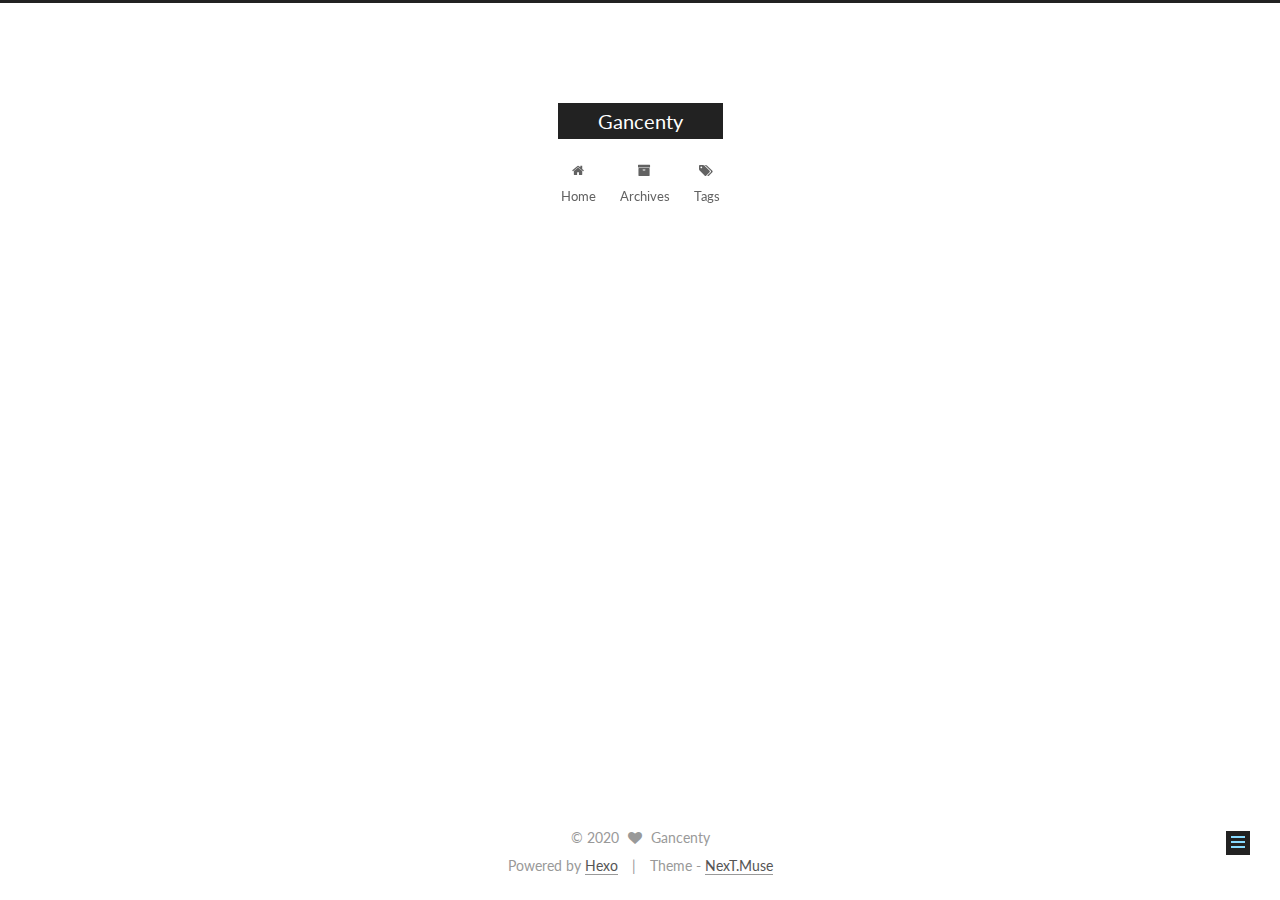
<file: 2020/06/26/我的第一篇博客文章/index.html>
<!DOCTYPE html>



  


<html class="theme-next muse use-motion" lang="zh">
<head>
  <meta charset="UTF-8"/>
<meta http-equiv="X-UA-Compatible" content="IE=edge" />
<meta name="viewport" content="width=device-width, initial-scale=1, maximum-scale=1"/>
<meta name="theme-color" content="#222">









<meta http-equiv="Cache-Control" content="no-transform" />
<meta http-equiv="Cache-Control" content="no-siteapp" />















  
  
  <link href="/lib/fancybox/source/jquery.fancybox.css?v=2.1.5" rel="stylesheet" type="text/css" />




  
  
  
  

  
    
    
  

  

  

  

  

  
    
    
    <link href="//fonts.googleapis.com/css?family=Lato:300,300italic,400,400italic,700,700italic&subset=latin,latin-ext" rel="stylesheet" type="text/css">
  






<link href="/lib/font-awesome/css/font-awesome.min.css?v=4.6.2" rel="stylesheet" type="text/css" />

<link href="/css/main.css?v=5.1.2" rel="stylesheet" type="text/css" />


  <meta name="keywords" content="Hexo, NexT" />








  <link rel="shortcut icon" type="image/x-icon" href="/favicon.ico?v=5.1.2" />






<meta property="og:type" content="article">
<meta property="og:title" content="我的第一篇博客文章">
<meta property="og:url" content="http://gancenty.github.io/2020/06/26/%E6%88%91%E7%9A%84%E7%AC%AC%E4%B8%80%E7%AF%87%E5%8D%9A%E5%AE%A2%E6%96%87%E7%AB%A0/index.html">
<meta property="og:site_name" content="Gancenty">
<meta property="og:locale" content="zh">
<meta property="article:published_time" content="2020-06-25T16:32:45.000Z">
<meta property="article:modified_time" content="2020-06-25T16:32:46.003Z">
<meta property="article:author" content="Gancenty">
<meta name="twitter:card" content="summary">



<script type="text/javascript" id="hexo.configurations">
  var NexT = window.NexT || {};
  var CONFIG = {
    root: '/',
    scheme: 'Muse',
    sidebar: {"position":"left","display":"post","offset":12,"offset_float":12,"b2t":false,"scrollpercent":false,"onmobile":false},
    fancybox: true,
    tabs: true,
    motion: true,
    duoshuo: {
      userId: '0',
      author: 'Author'
    },
    algolia: {
      applicationID: '',
      apiKey: '',
      indexName: '',
      hits: {"per_page":10},
      labels: {"input_placeholder":"Search for Posts","hits_empty":"We didn't find any results for the search: ${query}","hits_stats":"${hits} results found in ${time} ms"}
    }
  };
</script>



  <link rel="canonical" href="http://Gancenty.github.io/2020/06/26/我的第一篇博客文章/"/>





  <title>我的第一篇博客文章 | Gancenty</title>
  














<meta name="generator" content="Hexo 4.2.1"></head>

<body itemscope itemtype="http://schema.org/WebPage" lang="zh">

  
  
    
  

  <div class="container sidebar-position-left page-post-detail ">
    <div class="headband"></div>

    <header id="header" class="header" itemscope itemtype="http://schema.org/WPHeader">
      <div class="header-inner"><div class="site-brand-wrapper">
  <div class="site-meta ">
    

    <div class="custom-logo-site-title">
      <a href="/"  class="brand" rel="start">
        <span class="logo-line-before"><i></i></span>
        <span class="site-title">Gancenty</span>
        <span class="logo-line-after"><i></i></span>
      </a>
    </div>
      
        <p class="site-subtitle"></p>
      
  </div>

  <div class="site-nav-toggle">
    <button>
      <span class="btn-bar"></span>
      <span class="btn-bar"></span>
      <span class="btn-bar"></span>
    </button>
  </div>
</div>

<nav class="site-nav">
  

  
    <ul id="menu" class="menu">
      
        
        <li class="menu-item menu-item-home">
          <a href="/" rel="section">
            
              <i class="menu-item-icon fa fa-fw fa-home"></i> <br />
            
            Home
          </a>
        </li>
      
        
        <li class="menu-item menu-item-archives">
          <a href="/archives/" rel="section">
            
              <i class="menu-item-icon fa fa-fw fa-archive"></i> <br />
            
            Archives
          </a>
        </li>
      
        
        <li class="menu-item menu-item-tags">
          <a href="/tags/" rel="section">
            
              <i class="menu-item-icon fa fa-fw fa-tags"></i> <br />
            
            Tags
          </a>
        </li>
      

      
    </ul>
  

  
</nav>



 </div>
    </header>

    <main id="main" class="main">
      <div class="main-inner">
        <div class="content-wrap">
          <div id="content" class="content">
            

  <div id="posts" class="posts-expand">
    

  

  
  
  

  <article class="post post-type-normal" itemscope itemtype="http://schema.org/Article">
  
  
  
  <div class="post-block">
    <link itemprop="mainEntityOfPage" href="http://Gancenty.github.io/2020/06/26/%E6%88%91%E7%9A%84%E7%AC%AC%E4%B8%80%E7%AF%87%E5%8D%9A%E5%AE%A2%E6%96%87%E7%AB%A0/">

    <span hidden itemprop="author" itemscope itemtype="http://schema.org/Person">
      <meta itemprop="name" content="Gancenty">
      <meta itemprop="description" content="">
      <meta itemprop="image" content="/images/avatar.gif">
    </span>

    <span hidden itemprop="publisher" itemscope itemtype="http://schema.org/Organization">
      <meta itemprop="name" content="Gancenty">
    </span>

    
      <header class="post-header">

        
        
          <h1 class="post-title" itemprop="name headline">我的第一篇博客文章</h1>
        

        <div class="post-meta">
          <span class="post-time">
            
              <span class="post-meta-item-icon">
                <i class="fa fa-calendar-o"></i>
              </span>
              
                <span class="post-meta-item-text">Posted on</span>
              
              <time title="Post created" itemprop="dateCreated datePublished" datetime="2020-06-26T00:32:45+08:00">
                2020-06-26
              </time>
            

            

            
          </span>

          

          
            
          

          
          

          

          

          

        </div>
      </header>
    

    
    
    
    <div class="post-body" itemprop="articleBody">

      
      

      
        
      
    </div>
    
    
    

    

    

    

    <footer class="post-footer">
      

      
      
      

      
        <div class="post-nav">
          <div class="post-nav-next post-nav-item">
            
              <a href="/2020/06/26/hello-world/" rel="next" title="Hello World">
                <i class="fa fa-chevron-left"></i> Hello World
              </a>
            
          </div>

          <span class="post-nav-divider"></span>

          <div class="post-nav-prev post-nav-item">
            
          </div>
        </div>
      

      
      
    </footer>
  </div>
  
  
  
  </article>



    <div class="post-spread">
      
    </div>
  </div>


          </div>
          


          
  <div class="comments" id="comments">
    
  </div>


        </div>
        
          
  
  <div class="sidebar-toggle">
    <div class="sidebar-toggle-line-wrap">
      <span class="sidebar-toggle-line sidebar-toggle-line-first"></span>
      <span class="sidebar-toggle-line sidebar-toggle-line-middle"></span>
      <span class="sidebar-toggle-line sidebar-toggle-line-last"></span>
    </div>
  </div>

  <aside id="sidebar" class="sidebar">
    
    <div class="sidebar-inner">

      

      

      <section class="site-overview sidebar-panel sidebar-panel-active">
        <div class="site-author motion-element" itemprop="author" itemscope itemtype="http://schema.org/Person">
          <img class="site-author-image" itemprop="image"
               src="/images/avatar.gif"
               alt="Gancenty" />
          <p class="site-author-name" itemprop="name">Gancenty</p>
           
              <p class="site-description motion-element" itemprop="description"></p>
          
        </div>
        <nav class="site-state motion-element">

          
            <div class="site-state-item site-state-posts">
              <a href="/archives/">
                <span class="site-state-item-count">2</span>
                <span class="site-state-item-name">posts</span>
              </a>
            </div>
          

          

          

        </nav>

        

        <div class="links-of-author motion-element">
          
        </div>

        
        

        
        

        


      </section>

      

      

    </div>
  </aside>


        
      </div>
    </main>

    <footer id="footer" class="footer">
      <div class="footer-inner">
        <div class="copyright" >
  
  &copy; 
  <span itemprop="copyrightYear">2020</span>
  <span class="with-love">
    <i class="fa fa-heart"></i>
  </span>
  <span class="author" itemprop="copyrightHolder">Gancenty</span>
</div>


<div class="powered-by">
  Powered by <a class="theme-link" href="https://hexo.io" target="_blank" rel="noopener">Hexo</a>
</div>

<div class="theme-info">
  Theme -
  <a class="theme-link" href="https://github.com/iissnan/hexo-theme-next" target="_blank" rel="noopener">
    NexT.Muse
  </a>
</div>


        

        
      </div>
    </footer>

    
      <div class="back-to-top">
        <i class="fa fa-arrow-up"></i>
        
      </div>
    

  </div>

  

<script type="text/javascript">
  if (Object.prototype.toString.call(window.Promise) !== '[object Function]') {
    window.Promise = null;
  }
</script>









  












  
  <script type="text/javascript" src="/lib/jquery/index.js?v=2.1.3"></script>

  
  <script type="text/javascript" src="/lib/fastclick/lib/fastclick.min.js?v=1.0.6"></script>

  
  <script type="text/javascript" src="/lib/jquery_lazyload/jquery.lazyload.js?v=1.9.7"></script>

  
  <script type="text/javascript" src="/lib/velocity/velocity.min.js?v=1.2.1"></script>

  
  <script type="text/javascript" src="/lib/velocity/velocity.ui.min.js?v=1.2.1"></script>

  
  <script type="text/javascript" src="/lib/fancybox/source/jquery.fancybox.pack.js?v=2.1.5"></script>


  


  <script type="text/javascript" src="/js/src/utils.js?v=5.1.2"></script>

  <script type="text/javascript" src="/js/src/motion.js?v=5.1.2"></script>



  
  

  
  <script type="text/javascript" src="/js/src/scrollspy.js?v=5.1.2"></script>
<script type="text/javascript" src="/js/src/post-details.js?v=5.1.2"></script>



  


  <script type="text/javascript" src="/js/src/bootstrap.js?v=5.1.2"></script>



  


  




	





  





  






  





  

  

  

  

  

  

</body>
</html>
</file>
<file: css/main.css>
/* normalize.css v3.0.2 | MIT License | git.io/normalize */
html {
  font-family: sans-serif; /* 1 */
  -ms-text-size-adjust: 100%; /* 2 */
  -webkit-text-size-adjust: 100%; /* 2 */
}
body {
  margin: 0;
}
article,
aside,
details,
figcaption,
figure,
footer,
header,
hgroup,
main,
menu,
nav,
section,
summary {
  display: block;
}
audio,
canvas,
progress,
video {
  display: inline-block; /* 1 */
  vertical-align: baseline; /* 2 */
}
audio:not([controls]) {
  display: none;
  height: 0;
}
[hidden],
template {
  display: none;
}
a {
  background-color: transparent;
}
a:active,
a:hover {
  outline: 0;
}
abbr[title] {
  border-bottom: 1px dotted;
}
b,
strong {
  font-weight: bold;
}
dfn {
  font-style: italic;
}
h1 {
  font-size: 2em;
  margin: 0.67em 0;
}
mark {
  background: #ff0;
  color: #000;
}
small {
  font-size: 80%;
}
sub,
sup {
  font-size: 75%;
  line-height: 0;
  position: relative;
  vertical-align: baseline;
}
sup {
  top: -0.5em;
}
sub {
  bottom: -0.25em;
}
img {
  border: 0;
}
svg:not(:root) {
  overflow: hidden;
}
figure {
  margin: 1em 40px;
}
hr {
  -moz-box-sizing: content-box;
  box-sizing: content-box;
  height: 0;
}
pre {
  overflow: auto;
}
code,
kbd,
pre,
samp {
  font-family: monospace, monospace;
  font-size: 1em;
}
button,
input,
optgroup,
select,
textarea {
  color: inherit; /* 1 */
  font: inherit; /* 2 */
  margin: 0; /* 3 */
}
button {
  overflow: visible;
}
button,
select {
  text-transform: none;
}
button,
html input[type="button"],
input[type="reset"],
input[type="submit"] {
  -webkit-appearance: button; /* 2 */
  cursor: pointer; /* 3 */
}
button[disabled],
html input[disabled] {
  cursor: default;
}
button::-moz-focus-inner,
input::-moz-focus-inner {
  border: 0;
  padding: 0;
}
input {
  line-height: normal;
}
input[type="checkbox"],
input[type="radio"] {
  box-sizing: border-box; /* 1 */
  padding: 0; /* 2 */
}
input[type="number"]::-webkit-inner-spin-button,
input[type="number"]::-webkit-outer-spin-button {
  height: auto;
}
input[type="search"] {
  -webkit-appearance: textfield; /* 1 */
  -moz-box-sizing: content-box;
  -webkit-box-sizing: content-box; /* 2 */
  box-sizing: content-box;
}
input[type="search"]::-webkit-search-cancel-button,
input[type="search"]::-webkit-search-decoration {
  -webkit-appearance: none;
}
fieldset {
  border: 1px solid #c0c0c0;
  margin: 0 2px;
  padding: 0.35em 0.625em 0.75em;
}
legend {
  border: 0; /* 1 */
  padding: 0; /* 2 */
}
textarea {
  overflow: auto;
}
optgroup {
  font-weight: bold;
}
table {
  border-collapse: collapse;
  border-spacing: 0;
}
td,
th {
  padding: 0;
}
::selection {
  background: #262a30;
  color: #fff;
}
body {
  position: relative;
  font-family: 'Lato', "PingFang SC", "Microsoft YaHei", sans-serif;
  font-size: 14px;
  line-height: 2;
  color: #555;
  background: #fff;
}
@media (max-width: 767px) {
  body {
    padding-right: 0 !important;
  }
}
@media (min-width: 768px) and (max-width: 991px) {
  body {
    padding-right: 0 !important;
  }
}
@media (min-width: 1600px) {
  body {
    font-size: 16px;
  }
}
h1,
h2,
h3,
h4,
h5,
h6 {
  margin: 0;
  padding: 0;
  font-weight: bold;
  line-height: 1.5;
  font-family: 'Lato', "PingFang SC", "Microsoft YaHei", sans-serif;
}
h2,
h3,
h4,
h5,
h6 {
  margin: 20px 0 15px;
}
h1 {
  font-size: 22px;
}
@media (max-width: 767px) {
  h1 {
    font-size: 18px;
  }
}
h2 {
  font-size: 20px;
}
@media (max-width: 767px) {
  h2 {
    font-size: 16px;
  }
}
h3 {
  font-size: 18px;
}
@media (max-width: 767px) {
  h3 {
    font-size: 14px;
  }
}
h4 {
  font-size: 16px;
}
@media (max-width: 767px) {
  h4 {
    font-size: 12px;
  }
}
h5 {
  font-size: 14px;
}
@media (max-width: 767px) {
  h5 {
    font-size: 10px;
  }
}
h6 {
  font-size: 12px;
}
@media (max-width: 767px) {
  h6 {
    font-size: 8px;
  }
}
p {
  margin: 0 0 20px 0;
}
a {
  color: #555;
  text-decoration: none;
  border-bottom: 1px solid #999;
  word-wrap: break-word;
}
a:hover {
  color: #222;
  border-bottom-color: #222;
}
blockquote {
  margin: 0;
  padding: 0;
}
img {
  display: block;
  margin: auto;
  max-width: 100%;
  height: auto;
}
hr {
  margin: 40px 0;
  height: 3px;
  border: none;
  background-color: #ddd;
  background-image: repeating-linear-gradient(-45deg, #fff, #fff 4px, transparent 4px, transparent 8px);
}
blockquote {
  padding: 0 15px;
  color: #666;
  border-left: 4px solid #ddd;
}
blockquote cite::before {
  content: "-";
  padding: 0 5px;
}
dt {
  font-weight: 700;
}
dd {
  margin: 0;
  padding: 0;
}
.text-left {
  text-align: left;
}
.text-center {
  text-align: center;
}
.text-right {
  text-align: right;
}
.text-justify {
  text-align: justify;
}
.text-nowrap {
  white-space: nowrap;
}
.text-lowercase {
  text-transform: lowercase;
}
.text-uppercase {
  text-transform: uppercase;
}
.text-capitalize {
  text-transform: capitalize;
}
.center-block {
  display: block;
  margin-left: auto;
  margin-right: auto;
}
.clearfix:before,
.clearfix:after {
  content: " ";
  display: table;
}
.clearfix:after {
  clear: both;
}
.pullquote {
  width: 45%;
}
.pullquote.left {
  float: left;
  margin-left: 5px;
  margin-right: 10px;
}
.pullquote.right {
  float: right;
  margin-left: 10px;
  margin-right: 5px;
}
.affix.affix.affix {
  position: fixed;
}
.translation {
  margin-top: -20px;
  font-size: 14px;
  color: #999;
}
.scrollbar-measure {
  width: 100px;
  height: 100px;
  overflow: scroll;
  position: absolute;
  top: -9999px;
}
.use-motion .motion-element {
  opacity: 0;
}
table {
  margin: 20px 0;
  width: 100%;
  border-collapse: collapse;
  border-spacing: 0;
  border: 1px solid #ddd;
  font-size: 14px;
  table-layout: fixed;
  word-wrap: break-all;
}
table>tbody>tr:nth-of-type(odd) {
  background-color: #f9f9f9;
}
table>tbody>tr:hover {
  background-color: #f5f5f5;
}
caption,
th,
td {
  padding: 8px;
  text-align: left;
  vertical-align: middle;
  font-weight: normal;
}
th,
td {
  border-bottom: 3px solid #ddd;
  border-right: 1px solid #eee;
}
th {
  padding-bottom: 10px;
  font-weight: 700;
}
td {
  border-bottom-width: 1px;
}
html,
body {
  height: 100%;
}
.container {
  position: relative;
  min-height: 100%;
}
.header-inner {
  margin: 0 auto;
  padding: 100px 0 70px;
  width: 700px;
}
@media (min-width: 1600px) {
  .container .header-inner {
    width: 900px;
  }
}
.main {
  padding-bottom: 150px;
}
.main-inner {
  margin: 0 auto;
  width: 700px;
}
@media (min-width: 1600px) {
  .container .main-inner {
    width: 900px;
  }
}
.footer {
  position: absolute;
  left: 0;
  bottom: 0;
  width: 100%;
  min-height: 50px;
}
.footer-inner {
  box-sizing: border-box;
  margin: 20px auto;
  width: 700px;
}
@media (min-width: 1600px) {
  .container .footer-inner {
    width: 900px;
  }
}
pre,
.highlight {
  overflow: auto;
  margin: 20px 0;
  padding: 0;
  font-size: 13px;
  color: #4d4d4c;
  background: #f7f7f7;
  line-height: 1.6;
}
pre,
code {
  font-family: consolas, Menlo, "PingFang SC", "Microsoft YaHei", monospace;
}
code {
  padding: 2px 4px;
  word-wrap: break-word;
  color: #555;
  background: #eee;
  border-radius: 3px;
  font-size: 13px;
}
pre code {
  padding: 0;
  color: #4d4d4c;
  background: none;
  text-shadow: none;
}
.highlight {
  border-radius: 1px;
}
.highlight pre {
  border: none;
  margin: 0;
  padding: 10px 0;
}
.highlight table {
  margin: 0;
  width: auto;
  border: none;
}
.highlight td {
  border: none;
  padding: 0;
}
.highlight figcaption {
  font-size: 1em;
  color: #4d4d4c;
  line-height: 1em;
  margin-bottom: 1em;
}
.highlight figcaption:before,
.highlight figcaption:after {
  content: " ";
  display: table;
}
.highlight figcaption:after {
  clear: both;
}
.highlight figcaption a {
  float: right;
  color: #4d4d4c;
}
.highlight figcaption a:hover {
  border-bottom-color: #4d4d4c;
}
.highlight .gutter pre {
  padding-left: 10px;
  padding-right: 10px;
  color: #869194;
  text-align: right;
  background-color: #eff2f3;
}
.highlight .code pre {
  width: 100%;
  padding-left: 10px;
  padding-right: 10px;
  background-color: #f7f7f7;
}
.highlight .line {
  height: 20px;
}
.gutter {
  -webkit-user-select: none;
  -moz-user-select: none;
  -ms-user-select: none;
  user-select: none;
}
.gist table {
  width: auto;
}
.gist table td {
  border: none;
}
pre .deletion {
  background: #fdd;
}
pre .addition {
  background: #dfd;
}
pre .meta {
  color: #8959a8;
}
pre .comment {
  color: #8e908c;
}
pre .variable,
pre .attribute,
pre .tag,
pre .regexp,
pre .ruby .constant,
pre .xml .tag .title,
pre .xml .pi,
pre .xml .doctype,
pre .html .doctype,
pre .css .id,
pre .css .class,
pre .css .pseudo {
  color: #c82829;
}
pre .number,
pre .preprocessor,
pre .built_in,
pre .literal,
pre .params,
pre .constant,
pre .command {
  color: #f5871f;
}
pre .ruby .class .title,
pre .css .rules .attribute,
pre .string,
pre .value,
pre .inheritance,
pre .header,
pre .ruby .symbol,
pre .xml .cdata,
pre .special,
pre .number,
pre .formula {
  color: #718c00;
}
pre .title,
pre .css .hexcolor {
  color: #3e999f;
}
pre .function,
pre .python .decorator,
pre .python .title,
pre .ruby .function .title,
pre .ruby .title .keyword,
pre .perl .sub,
pre .javascript .title,
pre .coffeescript .title {
  color: #4271ae;
}
pre .keyword,
pre .javascript .function {
  color: #8959a8;
}
.full-image.full-image.full-image {
  border: none;
  max-width: 100%;
  width: auto;
  margin: 20px auto;
}
@media (min-width: 992px) {
  .full-image.full-image.full-image {
    max-width: none;
    width: 110%;
    margin: 25px -5%;
  }
}
.blockquote-center,
.page-home .post-type-quote blockquote,
.page-post-detail .post-type-quote blockquote {
  position: relative;
  margin: 40px 0;
  padding: 0;
  border-left: none;
  text-align: center;
}
.blockquote-center::before,
.page-home .post-type-quote blockquote::before,
.page-post-detail .post-type-quote blockquote::before,
.blockquote-center::after,
.page-home .post-type-quote blockquote::after,
.page-post-detail .post-type-quote blockquote::after {
  position: absolute;
  content: ' ';
  display: block;
  width: 100%;
  height: 24px;
  opacity: 0.2;
  background-repeat: no-repeat;
  background-position: 0 -6px;
  background-size: 22px 22px;
}
.blockquote-center::before,
.page-home .post-type-quote blockquote::before,
.page-post-detail .post-type-quote blockquote::before {
  top: -20px;
  background-image: url("../images/quote-l.svg");
  border-top: 1px solid #ccc;
}
.blockquote-center::after,
.page-home .post-type-quote blockquote::after,
.page-post-detail .post-type-quote blockquote::after {
  bottom: -20px;
  background-image: url("../images/quote-r.svg");
  border-bottom: 1px solid #ccc;
  background-position: 100% 8px;
}
.blockquote-center p,
.page-home .post-type-quote blockquote p,
.page-post-detail .post-type-quote blockquote p,
.blockquote-center div,
.page-home .post-type-quote blockquote div,
.page-post-detail .post-type-quote blockquote div {
  text-align: center;
}
.post .post-body .group-picture img {
  box-sizing: border-box;
  padding: 0 3px;
  border: none;
}
.post .group-picture-row {
  overflow: hidden;
  margin-top: 6px;
}
.post .group-picture-row:first-child {
  margin-top: 0;
}
.post .group-picture-column {
  float: left;
}
.page-post-detail .post-body .group-picture-column {
  float: none;
  margin-top: 10px;
  width: auto !important;
}
.page-post-detail .post-body .group-picture-column img {
  margin: 0 auto;
}
.page-archive .group-picture-container {
  overflow: hidden;
}
.page-archive .group-picture-row {
  float: left;
}
.page-archive .group-picture-row:first-child {
  margin-top: 6px;
}
.page-archive .group-picture-column {
  max-width: 150px;
  max-height: 150px;
}
.post-body .note {
  position: relative;
  padding: 15px;
  margin-bottom: 20px;
  border: 1px solid #eee;
  border-left-width: 5px;
  border-radius: 3px;
}
.post-body .note h2,
.post-body .note h3,
.post-body .note h4,
.post-body .note h5,
.post-body .note h6 {
  margin-top: 0;
  margin-bottom: 0;
  border-bottom: initial;
  padding-top: 0 !important;
}
.post-body .note p:first-child,
.post-body .note ul:first-child,
.post-body .note ol:first-child,
.post-body .note table:first-child,
.post-body .note pre:first-child,
.post-body .note blockquote:first-child {
  margin-top: 0;
}
.post-body .note p:last-child,
.post-body .note ul:last-child,
.post-body .note ol:last-child,
.post-body .note table:last-child,
.post-body .note pre:last-child,
.post-body .note blockquote:last-child {
  margin-bottom: 0;
}
.post-body .note.default {
  border-left-color: #777;
}
.post-body .note.default h2,
.post-body .note.default h3,
.post-body .note.default h4,
.post-body .note.default h5,
.post-body .note.default h6 {
  color: #777;
}
.post-body .note.primary {
  border-left-color: #6f42c1;
}
.post-body .note.primary h2,
.post-body .note.primary h3,
.post-body .note.primary h4,
.post-body .note.primary h5,
.post-body .note.primary h6 {
  color: #6f42c1;
}
.post-body .note.info {
  border-left-color: #428bca;
}
.post-body .note.info h2,
.post-body .note.info h3,
.post-body .note.info h4,
.post-body .note.info h5,
.post-body .note.info h6 {
  color: #428bca;
}
.post-body .note.success {
  border-left-color: #5cb85c;
}
.post-body .note.success h2,
.post-body .note.success h3,
.post-body .note.success h4,
.post-body .note.success h5,
.post-body .note.success h6 {
  color: #5cb85c;
}
.post-body .note.warning {
  border-left-color: #f0ad4e;
}
.post-body .note.warning h2,
.post-body .note.warning h3,
.post-body .note.warning h4,
.post-body .note.warning h5,
.post-body .note.warning h6 {
  color: #f0ad4e;
}
.post-body .note.danger {
  border-left-color: #d9534f;
}
.post-body .note.danger h2,
.post-body .note.danger h3,
.post-body .note.danger h4,
.post-body .note.danger h5,
.post-body .note.danger h6 {
  color: #d9534f;
}
.post-body .label {
  display: inline;
  padding: 0 2px;
  white-space: nowrap;
}
.post-body .label.default {
  background-color: #f0f0f0;
}
.post-body .label.primary {
  background-color: #efe6f7;
}
.post-body .label.info {
  background-color: #e5f2f8;
}
.post-body .label.success {
  background-color: #e7f4e9;
}
.post-body .label.warning {
  background-color: #fcf6e1;
}
.post-body .label.danger {
  background-color: #fae8eb;
}
.post-body .tabs {
  position: relative;
  display: block;
  margin-bottom: 20px;
  padding-top: 10px;
}
.post-body .tabs ul.nav-tabs {
  margin: 0;
  padding: 0;
  display: flex;
  margin-bottom: -1px;
}
@media (max-width: 413px) {
  .post-body .tabs ul.nav-tabs {
    display: block;
    margin-bottom: 5px;
  }
}
.post-body .tabs ul.nav-tabs li.tab {
  list-style-type: none !important;
  margin: 0 0.25em 0 0;
  border-top: 3px solid transparent;
  border-left: 1px solid transparent;
  border-right: 1px solid transparent;
}
@media (max-width: 413px) {
  .post-body .tabs ul.nav-tabs li.tab {
    margin: initial;
    border-top: 1px solid transparent;
    border-left: 3px solid transparent;
    border-right: 1px solid transparent;
    border-bottom: 1px solid transparent;
  }
}
.post-body .tabs ul.nav-tabs li.tab a {
  outline: 0;
  border-bottom: initial;
  display: block;
  line-height: 1.8em;
  padding: 0.25em 0.75em;
  transition-duration: 0.2s;
  transition-timing-function: ease-out;
  transition-delay: 0s;
}
.post-body .tabs ul.nav-tabs li.tab a i {
  width: 1.285714285714286em;
}
.post-body .tabs ul.nav-tabs li.tab.active {
  border-top: 3px solid #fc6423;
  border-left: 1px solid #ddd;
  border-right: 1px solid #ddd;
  background-color: #fff;
}
@media (max-width: 413px) {
  .post-body .tabs ul.nav-tabs li.tab.active {
    border-top: 1px solid #ddd;
    border-left: 3px solid #fc6423;
    border-right: 1px solid #ddd;
    border-bottom: 1px solid #ddd;
  }
}
.post-body .tabs ul.nav-tabs li.tab.active a {
  cursor: default;
  color: #555;
}
.post-body .tabs .tab-content {
  background-color: #fff;
}
.post-body .tabs .tab-content .tab-pane {
  border: 1px solid #ddd;
  padding: 20px 20px 0 20px;
}
.post-body .tabs .tab-content .tab-pane:not(.active) {
  display: none !important;
}
.post-body .tabs .tab-content .tab-pane.active {
  display: block !important;
}
.btn {
  display: inline-block;
  padding: 0 20px;
  font-size: 14px;
  color: #fff;
  background: #222;
  border: 2px solid #222;
  text-decoration: none;
  border-radius: 0;
  transition-property: background-color;
  transition-duration: 0.2s;
  transition-timing-function: ease-in-out;
  transition-delay: 0s;
}
.btn:hover,
.post-button .btn:hover {
  border-color: #222;
  color: #222;
  background: #fff;
}
.btn-bar {
  display: block;
  width: 22px;
  height: 2px;
  background: #555;
  border-radius: 1px;
}
.btn-bar+.btn-bar {
  margin-top: 4px;
}
.pagination {
  margin: 120px 0 40px;
  text-align: center;
  border-top: 1px solid #eee;
}
.page-number-basic,
.pagination .prev,
.pagination .next,
.pagination .page-number,
.pagination .space {
  display: inline-block;
  position: relative;
  top: -1px;
  margin: 0 10px;
  padding: 0 10px;
  line-height: 30px;
}
@media (max-width: 767px) {
  .page-number-basic,
  .pagination .prev,
  .pagination .next,
  .pagination .page-number,
  .pagination .space {
    margin: 0 5px;
  }
}
.pagination .prev,
.pagination .next,
.pagination .page-number {
  border-bottom: 0;
  border-top: 1px solid #eee;
  transition-property: border-color;
  transition-duration: 0.2s;
  transition-timing-function: ease-in-out;
  transition-delay: 0s;
}
.pagination .prev:hover,
.pagination .next:hover,
.pagination .page-number:hover {
  border-top-color: #222;
}
.pagination .space {
  padding: 0;
  margin: 0;
}
.pagination .prev {
  margin-left: 0;
}
.pagination .next {
  margin-right: 0;
}
.pagination .page-number.current {
  color: #fff;
  background: #ccc;
  border-top-color: #ccc;
}
@media (max-width: 767px) {
  .pagination {
    border-top: none;
  }
  .pagination .prev,
  .pagination .next,
  .pagination .page-number {
    margin-bottom: 10px;
    border-top: 0;
    border-bottom: 1px solid #eee;
  }
  .pagination .prev:hover,
  .pagination .next:hover,
  .pagination .page-number:hover {
    border-bottom-color: #222;
  }
}
.comments {
  margin: 60px 20px 0;
}
.tag-cloud {
  text-align: center;
}
.tag-cloud a {
  display: inline-block;
  margin: 10px;
}
.back-to-top {
  box-sizing: border-box;
  position: fixed;
  bottom: -100px;
  right: 30px;
  z-index: 1050;
  padding: 0 6px;
  width: 24px;
  background: #222;
  font-size: 12px;
  opacity: 1;
  color: #fff;
  cursor: pointer;
  text-align: center;
  -webkit-transform: translateZ(0);
  transition-property: bottom;
  transition-duration: 0.2s;
  transition-timing-function: ease-in-out;
  transition-delay: 0s;
}
@media (min-width: 768px) and (max-width: 991px) {
  .back-to-top {
    display: none !important;
  }
}
@media (max-width: 767px) {
  .back-to-top {
    display: none !important;
  }
}
.back-to-top.back-to-top-on {
  bottom: 19px;
}
.header {
  background: transparent;
}
.header-inner {
  position: relative;
}
.headband {
  height: 3px;
  background: #222;
}
.site-meta {
  margin: 0;
  text-align: center;
}
@media (max-width: 767px) {
  .site-meta {
    text-align: center;
  }
}
.brand {
  position: relative;
  display: inline-block;
  padding: 0 40px;
  color: #fff;
  background: #222;
  border-bottom: none;
}
.brand:hover {
  color: #fff;
}
.logo {
  display: inline-block;
  margin-right: 5px;
  line-height: 36px;
  vertical-align: top;
}
.site-title {
  display: inline-block;
  vertical-align: top;
  line-height: 36px;
  font-size: 20px;
  font-weight: normal;
  font-family: 'Lato', "PingFang SC", "Microsoft YaHei", sans-serif;
}
.site-subtitle {
  margin-top: 10px;
  font-size: 13px;
  color: #999;
}
.use-motion .brand {
  opacity: 0;
}
.use-motion .logo,
.use-motion .site-title,
.use-motion .site-subtitle {
  opacity: 0;
  position: relative;
  top: -10px;
}
.site-nav-toggle {
  display: none;
  position: absolute;
  top: 10px;
  left: 10px;
}
@media (max-width: 767px) {
  .site-nav-toggle {
    display: block;
  }
}
.site-nav-toggle button {
  margin-top: 2px;
  padding: 9px 10px;
  background: transparent;
  border: none;
}
@media (max-width: 767px) {
  .site-nav {
    display: none;
    margin: 0 -10px;
    padding: 0 10px;
    clear: both;
    border-top: 1px solid #ddd;
  }
}
@media (min-width: 768px) and (max-width: 991px) {
  .site-nav {
    display: block !important;
  }
}
@media (min-width: 992px) {
  .site-nav {
    display: block !important;
  }
}
.menu {
  margin-top: 20px;
  padding-left: 0;
  text-align: center;
}
.menu .menu-item {
  display: inline-block;
  margin: 0 10px;
  list-style: none;
}
@media screen and (max-width: 767px) {
  .menu .menu-item {
    margin-top: 10px;
  }
}
.menu .menu-item a {
  display: block;
  font-size: 13px;
  line-height: inherit;
  border-bottom: 1px solid transparent;
  transition-property: border-color;
  transition-duration: 0.2s;
  transition-timing-function: ease-in-out;
  transition-delay: 0s;
}
.menu .menu-item a:hover {
  border-bottom-color: #222;
}
.menu .menu-item .fa {
  margin-right: 5px;
}
.use-motion .menu-item {
  opacity: 0;
}
.post-body {
  font-family: 'Lato', "PingFang SC", "Microsoft YaHei", sans-serif;
}
@media (max-width: 767px) {
  .post-body {
    word-break: break-word;
  }
}
.post-body .fancybox img {
  display: block !important;
  margin: 0 auto;
  cursor: pointer;
  cursor: zoom-in;
  cursor: -webkit-zoom-in;
}
.post-body .image-caption,
.post-body .figure .caption {
  margin: 10px auto 15px;
  text-align: center;
  font-size: 14px;
  color: #999;
  font-weight: bold;
  line-height: 1;
}
.post-sticky-flag {
  display: inline-block;
  font-size: 16px;
  -ms-transform: rotate(30deg);
  -webkit-transform: rotate(30deg);
  -moz-transform: rotate(30deg);
  -ms-transform: rotate(30deg);
  -o-transform: rotate(30deg);
  transform: rotate(30deg);
}
.posts-expand {
  padding-top: 40px;
}
@media (max-width: 767px) {
  .posts-expand {
    margin: 0 20px;
  }
  .post-body pre {
    padding: 10px;
  }
  .post-body pre .gutter pre {
    padding-right: 10px;
  }
  .post-body .highlight {
    margin-left: 0px;
    margin-right: 0px;
    padding: 0;
  }
  .post-body .highlight .gutter pre {
    padding-right: 10px;
  }
}
@media (min-width: 992px) {
  .posts-expand .post-body {
    text-align: justify;
  }
}
.posts-expand .post-body h2,
.posts-expand .post-body h3,
.posts-expand .post-body h4,
.posts-expand .post-body h5,
.posts-expand .post-body h6 {
  padding-top: 10px;
}
.posts-expand .post-body h2 .header-anchor,
.posts-expand .post-body h3 .header-anchor,
.posts-expand .post-body h4 .header-anchor,
.posts-expand .post-body h5 .header-anchor,
.posts-expand .post-body h6 .header-anchor {
  float: right;
  margin-left: 10px;
  color: #ccc;
  border-bottom-style: none;
  visibility: hidden;
}
.posts-expand .post-body h2 .header-anchor:hover,
.posts-expand .post-body h3 .header-anchor:hover,
.posts-expand .post-body h4 .header-anchor:hover,
.posts-expand .post-body h5 .header-anchor:hover,
.posts-expand .post-body h6 .header-anchor:hover {
  color: inherit;
}
.posts-expand .post-body h2:hover .header-anchor,
.posts-expand .post-body h3:hover .header-anchor,
.posts-expand .post-body h4:hover .header-anchor,
.posts-expand .post-body h5:hover .header-anchor,
.posts-expand .post-body h6:hover .header-anchor {
  visibility: visible;
}
.posts-expand .post-body ul li {
  list-style: circle;
}
.posts-expand .post-body img {
  box-sizing: border-box;
  margin: auto;
  padding: 3px;
  border: 1px solid #ddd;
}
.posts-expand .fancybox img {
  margin: 0 auto;
}
@media (max-width: 767px) {
  .posts-collapse {
    margin: 0 20px;
  }
  .posts-collapse .post-title,
  .posts-collapse .post-meta {
    display: block;
    width: auto;
    text-align: left;
  }
}
.posts-collapse {
  position: relative;
  z-index: 1010;
  margin-left: 55px;
}
.posts-collapse::after {
  content: " ";
  position: absolute;
  top: 20px;
  left: 0;
  margin-left: -2px;
  width: 4px;
  height: 100%;
  background: #f5f5f5;
  z-index: -1;
}
@media (max-width: 767px) {
  .posts-collapse {
    margin: 0 20px;
  }
}
.posts-collapse .collection-title {
  position: relative;
  margin: 60px 0;
}
.posts-collapse .collection-title h1,
.posts-collapse .collection-title h2 {
  margin-left: 20px;
}
.posts-collapse .collection-title small {
  color: #bbb;
  margin-left: 5px;
}
.posts-collapse .collection-title::before {
  content: " ";
  position: absolute;
  left: 0;
  top: 50%;
  margin-left: -4px;
  margin-top: -4px;
  width: 8px;
  height: 8px;
  background: #bbb;
  border-radius: 50%;
}
.posts-collapse .post {
  margin: 30px 0;
}
.posts-collapse .post-header {
  position: relative;
  transition-duration: 0.2s;
  transition-timing-function: ease-in-out;
  transition-delay: 0s;
  transition-property: border;
  border-bottom: 1px dashed #ccc;
}
.posts-collapse .post-header::before {
  content: " ";
  position: absolute;
  left: 0;
  top: 12px;
  width: 6px;
  height: 6px;
  margin-left: -4px;
  background: #bbb;
  border-radius: 50%;
  border: 1px solid #fff;
  transition-duration: 0.2s;
  transition-timing-function: ease-in-out;
  transition-delay: 0s;
  transition-property: background;
}
.posts-collapse .post-header:hover {
  border-bottom-color: #666;
}
.posts-collapse .post-header:hover::before {
  background: #222;
}
.posts-collapse .post-meta {
  position: absolute;
  font-size: 12px;
  left: 20px;
  top: 5px;
}
.posts-collapse .post-comments-count {
  display: none;
}
.posts-collapse .post-title {
  margin-left: 60px;
  font-size: 16px;
  font-weight: normal;
  line-height: inherit;
}
.posts-collapse .post-title::after {
  margin-left: 3px;
  opacity: 0.6;
}
.posts-collapse .post-title a {
  color: #666;
  border-bottom: none;
}
.page-home .post-type-quote .post-header,
.page-post-detail .post-type-quote .post-header,
.page-home .post-type-quote .post-tags,
.page-post-detail .post-type-quote .post-tags {
  display: none;
}
.posts-expand .post-title {
  font-size: 26px;
  text-align: center;
  word-break: break-word;
  font-weight: 400;
}
@media (max-width: 767px) {
  .posts-expand .post-title {
    font-size: 22px;
  }
}
.posts-expand .post-title-link {
  display: inline-block;
  position: relative;
  color: #555;
  border-bottom: none;
  line-height: 1.2;
  vertical-align: top;
}
.posts-expand .post-title-link::before {
  content: "";
  position: absolute;
  width: 100%;
  height: 2px;
  bottom: 0;
  left: 0;
  background-color: #000;
  visibility: hidden;
  -webkit-transform: scaleX(0);
  -moz-transform: scaleX(0);
  -ms-transform: scaleX(0);
  -o-transform: scaleX(0);
  transform: scaleX(0);
  transition-duration: 0.2s;
  transition-timing-function: ease-in-out;
  transition-delay: 0s;
}
.posts-expand .post-title-link:hover::before {
  visibility: visible;
  -webkit-transform: scaleX(1);
  -moz-transform: scaleX(1);
  -ms-transform: scaleX(1);
  -o-transform: scaleX(1);
  transform: scaleX(1);
}
.posts-expand .post-title-link .fa {
  font-size: 16px;
}
.posts-expand .post-meta {
  margin: 3px 0 60px 0;
  color: #999;
  font-family: 'Lato', "PingFang SC", "Microsoft YaHei", sans-serif;
  font-size: 12px;
  text-align: center;
}
.posts-expand .post-meta .post-category-list {
  display: inline-block;
  margin: 0;
  padding: 3px;
}
.posts-expand .post-meta .post-category-list-link {
  color: #999;
}
.posts-expand .post-meta .post-description {
  font-size: 14px;
  margin-top: 2px;
}
.post-wordcount {
  display: inline-block;
}
.post-meta-divider {
  margin: 0 0.5em;
}
.post-meta-item-icon {
  margin-right: 3px;
}
@media (min-width: 768px) and (max-width: 991px) {
  .post-meta-item-icon {
    display: inline-block;
  }
}
@media (max-width: 767px) {
  .post-meta-item-icon {
    display: inline-block;
  }
}
@media (min-width: 768px) and (max-width: 991px) {
  .post-meta-item-text {
    display: none;
  }
}
@media (max-width: 767px) {
  .post-meta-item-text {
    display: none;
  }
}
@media (max-width: 767px) {
  .posts-expand .post-comments-count {
    display: none;
  }
}
.post-button {
  margin-top: 50px;
}
.post-button .btn {
  color: #fff;
  font-size: 14px;
  background: #222;
  border-radius: 0;
  line-height: 2;
  margin: 0 4px 8px 4px;
}
.post-button .fa-fw {
  width: 1.285714285714286em;
  text-align: left;
}
.posts-expand .post-tags {
  margin-top: 40px;
  text-align: center;
}
.posts-expand .post-tags a {
  display: inline-block;
  margin-right: 10px;
  font-size: 13px;
}
.post-nav {
  display: table;
  margin-top: 15px;
  width: 100%;
  border-top: 1px solid #eee;
}
.post-nav-divider {
  display: table-cell;
  width: 10%;
}
.post-nav-item {
  display: table-cell;
  padding: 10px 0 0 0;
  width: 45%;
  vertical-align: top;
}
.post-nav-item a {
  position: relative;
  display: block;
  line-height: 25px;
  font-size: 14px;
  color: #555;
  border-bottom: none;
}
.post-nav-item a:hover {
  color: #222;
  border-bottom: none;
}
.post-nav-item a:active {
  top: 2px;
}
.post-nav-item .fa {
  position: absolute;
  top: 8px;
  left: 0;
  font-size: 12px;
}
.post-nav-next a {
  padding-left: 15px;
}
.post-nav-prev {
  text-align: right;
}
.post-nav-prev a {
  padding-right: 15px;
}
.post-nav-prev .fa {
  right: 0;
  left: auto;
}
.posts-expand .post-eof {
  display: block;
  margin: 80px auto 60px;
  width: 8%;
  height: 1px;
  background: #ccc;
  text-align: center;
}
.post:last-child .post-eof.post-eof.post-eof {
  display: none;
}
.post-gallery {
  display: table;
  table-layout: fixed;
  width: 100%;
  border-collapse: separate;
}
.post-gallery-row {
  display: table-row;
}
.post-gallery .post-gallery-img {
  display: table-cell;
  text-align: center;
  vertical-align: middle;
  border: none;
}
.post-gallery .post-gallery-img img {
  max-width: 100%;
  max-height: 100%;
  border: none;
}
.fancybox-close,
.fancybox-close:hover {
  border: none;
}
.rtl.post-body p,
.rtl.post-body a,
.rtl.post-body h1,
.rtl.post-body h2,
.rtl.post-body h3,
.rtl.post-body h4,
.rtl.post-body h5,
.rtl.post-body h6,
.rtl.post-body li,
.rtl.post-body ul,
.rtl.post-body ol {
  direction: rtl;
  font-family: UKIJ Ekran;
}
.rtl.post-title {
  font-family: UKIJ Ekran;
}
.sidebar {
  position: fixed;
  right: 0;
  top: 0;
  bottom: 0;
  width: 0;
  z-index: 1040;
  box-shadow: inset 0 2px 6px #000;
  background: #222;
  -webkit-transform: translateZ(0);
}
.sidebar a {
  color: #999;
  border-bottom-color: #555;
}
.sidebar a:hover {
  color: #eee;
}
@media (min-width: 768px) and (max-width: 991px) {
  .sidebar {
    display: none !important;
  }
}
@media (max-width: 767px) {
  .sidebar {
    display: none !important;
  }
}
.sidebar-inner {
  position: relative;
  padding: 20px 10px;
  color: #999;
  text-align: center;
}
.sidebar-toggle {
  position: fixed;
  right: 30px;
  bottom: 45px;
  width: 14px;
  height: 14px;
  padding: 5px;
  background: #222;
  line-height: 0;
  z-index: 1050;
  cursor: pointer;
  -webkit-transform: translateZ(0);
}
@media (min-width: 768px) and (max-width: 991px) {
  .sidebar-toggle {
    display: none !important;
  }
}
@media (max-width: 767px) {
  .sidebar-toggle {
    display: none !important;
  }
}
.sidebar-toggle-line {
  position: relative;
  display: inline-block;
  vertical-align: top;
  height: 2px;
  width: 100%;
  background: #fff;
  margin-top: 3px;
}
.sidebar-toggle-line:first-child {
  margin-top: 0;
}
.site-author-image {
  display: block;
  margin: 0 auto;
  padding: 2px;
  max-width: 96px;
  height: auto;
  border: 2px solid #333;
}
.site-author-name {
  margin: 5px 0 0;
  text-align: center;
  color: #f5f5f5;
  font-weight: normal;
}
.site-description {
  margin-top: 5px;
  text-align: center;
  font-size: 14px;
  color: #999;
}
.site-state {
  overflow: hidden;
  line-height: 1.4;
  white-space: nowrap;
  text-align: center;
}
.site-state-item {
  display: inline-block;
  padding: 0 15px;
  border-left: 1px solid #333;
}
.site-state-item:first-child {
  border-left: none;
}
.site-state-item a {
  border-bottom: none;
}
.site-state-item-count {
  display: block;
  text-align: center;
  color: inherit;
  font-weight: 600;
  font-size: 18px;
}
.site-state-item-name {
  font-size: 13px;
  color: inherit;
}
.feed-link {
  margin-top: 20px;
}
.feed-link a {
  display: inline-block;
  padding: 0 15px;
  color: #fc6423;
  border: 1px solid #fc6423;
  border-radius: 4px;
}
.feed-link a i {
  color: #fc6423;
  font-size: 14px;
}
.feed-link a:hover {
  color: #fff;
  background: #fc6423;
}
.feed-link a:hover i {
  color: #fff;
}
.links-of-author {
  margin-top: 20px;
  display: flex;
  flex-wrap: wrap;
  justify-content: center;
}
.links-of-author a {
  display: inline-block;
  vertical-align: middle;
  margin-right: 10px;
  margin-bottom: 10px;
  border-bottom-color: #555;
  font-size: 13px;
}
.links-of-author a:before {
  display: inline-block;
  vertical-align: middle;
  margin-right: 3px;
  content: " ";
  width: 4px;
  height: 4px;
  border-radius: 50%;
  background: #743b16;
}
.links-of-blogroll {
  font-size: 13px;
}
.links-of-blogroll-title {
  margin-top: 20px;
  font-size: 14px;
  font-weight: 600;
}
.links-of-blogroll-list {
  margin: 0;
  padding: 0;
  list-style: none;
}
.links-of-blogroll-item {
  padding: 2px 10px;
}
.sidebar-nav {
  margin: 0 0 20px;
  padding-left: 0;
}
.sidebar-nav li {
  display: inline-block;
  cursor: pointer;
  border-bottom: 1px solid transparent;
  font-size: 14px;
  color: #555;
}
.sidebar-nav li:hover {
  color: #f5f5f5;
}
.page-post-detail .sidebar-nav-toc {
  padding: 0 5px;
}
.page-post-detail .sidebar-nav-overview {
  margin-left: 10px;
}
.sidebar-nav .sidebar-nav-active {
  color: #87daff;
  border-bottom-color: #87daff;
}
.sidebar-nav .sidebar-nav-active:hover {
  color: #87daff;
}
.sidebar-panel {
  display: none;
}
.sidebar-panel-active {
  display: block;
}
.post-toc-empty {
  font-size: 14px;
  color: #666;
}
.post-toc-wrap {
  overflow: hidden;
}
.post-toc {
  overflow: auto;
}
.post-toc ol {
  margin: 0;
  padding: 0 2px 5px 10px;
  text-align: left;
  list-style: none;
  font-size: 14px;
}
.post-toc ol > ol {
  padding-left: 0;
}
.post-toc ol a {
  transition-duration: 0.2s;
  transition-timing-function: ease-in-out;
  transition-delay: 0s;
  transition-property: all;
  color: #999;
  border-bottom-color: #555;
}
.post-toc ol a:hover {
  color: #ccc;
  border-bottom-color: #ccc;
}
.post-toc .nav-item {
  overflow: hidden;
  text-overflow: ellipsis;
  white-space: nowrap;
  line-height: 1.8;
}
.post-toc .nav .nav-child {
  display: none;
}
.post-toc .nav .active > .nav-child {
  display: block;
}
.post-toc .nav .active-current > .nav-child {
  display: block;
}
.post-toc .nav .active-current > .nav-child > .nav-item {
  display: block;
}
.post-toc .nav .active > a {
  color: #87daff;
  border-bottom-color: #87daff;
}
.post-toc .nav .active-current > a {
  color: #87daff;
}
.post-toc .nav .active-current > a:hover {
  color: #87daff;
}
.footer {
  font-size: 14px;
  color: #999;
}
.footer img {
  border: none;
}
.footer-inner {
  text-align: center;
}
.with-love {
  display: inline-block;
  margin: 0 5px;
}
.powered-by,
.theme-info {
  display: inline-block;
}
.powered-by {
  margin-right: 10px;
}
.powered-by::after {
  content: "|";
  padding-left: 10px;
}
.cc-license {
  margin-top: 10px;
  text-align: center;
}
.cc-license .cc-opacity {
  opacity: 0.7;
  border-bottom: none;
}
.cc-license .cc-opacity:hover {
  opacity: 0.9;
}
.cc-license img {
  display: inline-block;
}
.theme-next #ds-thread #ds-reset {
  color: #555;
}
.theme-next #ds-thread #ds-reset .ds-replybox {
  margin-bottom: 30px;
}
.theme-next #ds-thread #ds-reset .ds-replybox .ds-avatar,
.theme-next #ds-reset .ds-avatar img {
  box-shadow: none;
}
.theme-next #ds-thread #ds-reset .ds-textarea-wrapper {
  border-color: #c7d4e1;
  background: none;
  border-top-right-radius: 3px;
  border-top-left-radius: 3px;
}
.theme-next #ds-thread #ds-reset .ds-textarea-wrapper textarea {
  height: 60px;
}
.theme-next #ds-reset .ds-rounded-top {
  border-radius: 0;
}
.theme-next #ds-thread #ds-reset .ds-post-toolbar {
  box-sizing: border-box;
  border: 1px solid #c7d4e1;
  background: #f6f8fa;
}
.theme-next #ds-thread #ds-reset .ds-post-options {
  height: 40px;
  border: none;
  background: none;
}
.theme-next #ds-thread #ds-reset .ds-toolbar-buttons {
  top: 11px;
}
.theme-next #ds-thread #ds-reset .ds-sync {
  top: 5px;
}
.theme-next #ds-thread #ds-reset .ds-post-button {
  top: 4px;
  right: 5px;
  width: 90px;
  height: 30px;
  border: 1px solid #c5ced7;
  border-radius: 3px;
  background-image: linear-gradient(#fbfbfc, #f5f7f9);
  color: #60676d;
}
.theme-next #ds-thread #ds-reset .ds-post-button:hover {
  background-position: 0 -30px;
  color: #60676d;
}
.theme-next #ds-thread #ds-reset .ds-comments-info {
  padding: 10px 0;
}
.theme-next #ds-thread #ds-reset .ds-sort {
  display: none;
}
.theme-next #ds-thread #ds-reset li.ds-tab a.ds-current {
  border: none;
  background: #f6f8fa;
  color: #60676d;
}
.theme-next #ds-thread #ds-reset li.ds-tab a.ds-current:hover {
  background-color: #e9f0f7;
  color: #60676d;
}
.theme-next #ds-thread #ds-reset li.ds-tab a {
  border-radius: 2px;
  padding: 5px;
}
.theme-next #ds-thread #ds-reset .ds-login-buttons p {
  color: #999;
  line-height: 36px;
}
.theme-next #ds-thread #ds-reset .ds-login-buttons .ds-service-list li {
  height: 28px;
}
.theme-next #ds-thread #ds-reset .ds-service-list a {
  background: none;
  padding: 5px;
  border: 1px solid;
  border-radius: 3px;
  text-align: center;
}
.theme-next #ds-thread #ds-reset .ds-service-list a:hover {
  color: #fff;
  background: #666;
}
.theme-next #ds-thread #ds-reset .ds-service-list .ds-weibo {
  color: #fc9b00;
  border-color: #fc9b00;
}
.theme-next #ds-thread #ds-reset .ds-service-list .ds-weibo:hover {
  background: #fc9b00;
}
.theme-next #ds-thread #ds-reset .ds-service-list .ds-qq {
  color: #60a3ec;
  border-color: #60a3ec;
}
.theme-next #ds-thread #ds-reset .ds-service-list .ds-qq:hover {
  background: #60a3ec;
}
.theme-next #ds-thread #ds-reset .ds-service-list .ds-renren {
  color: #2e7ac4;
  border-color: #2e7ac4;
}
.theme-next #ds-thread #ds-reset .ds-service-list .ds-renren:hover {
  background: #2e7ac4;
}
.theme-next #ds-thread #ds-reset .ds-service-list .ds-douban {
  color: #37994c;
  border-color: #37994c;
}
.theme-next #ds-thread #ds-reset .ds-service-list .ds-douban:hover {
  background: #37994c;
}
.theme-next #ds-thread #ds-reset .ds-service-list .ds-kaixin {
  color: #fef20d;
  border-color: #fef20d;
}
.theme-next #ds-thread #ds-reset .ds-service-list .ds-kaixin:hover {
  background: #fef20d;
}
.theme-next #ds-thread #ds-reset .ds-service-list .ds-netease {
  color: #f00;
  border-color: #f00;
}
.theme-next #ds-thread #ds-reset .ds-service-list .ds-netease:hover {
  background: #f00;
}
.theme-next #ds-thread #ds-reset .ds-service-list .ds-sohu {
  color: #ffcb05;
  border-color: #ffcb05;
}
.theme-next #ds-thread #ds-reset .ds-service-list .ds-sohu:hover {
  background: #ffcb05;
}
.theme-next #ds-thread #ds-reset .ds-service-list .ds-baidu {
  color: #2831e0;
  border-color: #2831e0;
}
.theme-next #ds-thread #ds-reset .ds-service-list .ds-baidu:hover {
  background: #2831e0;
}
.theme-next #ds-thread #ds-reset .ds-service-list .ds-google {
  color: #166bec;
  border-color: #166bec;
}
.theme-next #ds-thread #ds-reset .ds-service-list .ds-google:hover {
  background: #166bec;
}
.theme-next #ds-thread #ds-reset .ds-service-list .ds-weixin {
  color: #00ce0d;
  border-color: #00ce0d;
}
.theme-next #ds-thread #ds-reset .ds-service-list .ds-weixin:hover {
  background: #00ce0d;
}
.theme-next #ds-thread #ds-reset .ds-service-list .ds-more-services {
  border: none;
}
.theme-next #ds-thread #ds-reset .ds-service-list .ds-more-services:hover {
  background: none;
}
.theme-next #ds-reset .duoshuo-ua-admin {
  display: inline-block;
  color: #f00;
}
.theme-next #ds-reset .duoshuo-ua-platform,
.theme-next #ds-reset .duoshuo-ua-browser {
  color: #ccc;
}
.theme-next #ds-reset .duoshuo-ua-platform .fa,
.theme-next #ds-reset .duoshuo-ua-browser .fa {
  display: inline-block;
  margin-right: 3px;
}
.theme-next #ds-reset .duoshuo-ua-separator {
  display: inline-block;
  margin-left: 5px;
}
.theme-next .this_ua {
  background-color: #ccc !important;
  border-radius: 4px;
  padding: 0 5px !important;
  margin: 1px 1px !important;
  border: 1px solid #bbb !important;
  color: #fff;
  display: inline-block !important;
}
.theme-next .this_ua.admin {
  background-color: #d9534f !important;
  border-color: #d9534f !important;
}
.theme-next .this_ua.platform.iOS,
.theme-next .this_ua.platform.Mac,
.theme-next .this_ua.platform.Windows {
  background-color: #39b3d7 !important;
  border-color: #46b8da !important;
}
.theme-next .this_ua.platform.Linux {
  background-color: #3a3a3a !important;
  border-color: #1f1f1f !important;
}
.theme-next .this_ua.platform.Android {
  background-color: #00c47d !important;
  border-color: #01b171 !important;
}
.theme-next .this_ua.browser.Mobile,
.theme-next .this_ua.browser.Chrome {
  background-color: #5cb85c !important;
  border-color: #4cae4c !important;
}
.theme-next .this_ua.browser.Firefox {
  background-color: #f0ad4e !important;
  border-color: #eea236 !important;
}
.theme-next .this_ua.browser.Maxthon,
.theme-next .this_ua.browser.IE {
  background-color: #428bca !important;
  border-color: #357ebd !important;
}
.theme-next .this_ua.browser.baidu,
.theme-next .this_ua.browser.UCBrowser,
.theme-next .this_ua.browser.Opera {
  background-color: #d9534f !important;
  border-color: #d43f3a !important;
}
.theme-next .this_ua.browser.Android,
.theme-next .this_ua.browser.QQBrowser {
  background-color: #78ace9 !important;
  border-color: #4cae4c !important;
}
.post-spread {
  margin-top: 20px;
  text-align: center;
}
.jiathis_style {
  display: inline-block;
}
.jiathis_style a {
  border: none;
}
.fa {
  font-family: FontAwesome !important;
}
.post-spread {
  margin-top: 20px;
  text-align: center;
}
.bdshare-slide-button-box a {
  border: none;
}
.bdsharebuttonbox {
  display: inline-block;
}
.bdsharebuttonbox a {
  border: none;
}
.local-search-pop-overlay {
  position: fixed;
  width: 100%;
  height: 100%;
  top: 0;
  left: 0;
  z-index: 2080;
  background-color: rgba(0,0,0,0.3);
}
.local-search-popup {
  display: none;
  position: fixed;
  top: 10%;
  left: 50%;
  margin-left: -350px;
  width: 700px;
  height: 80%;
  padding: 0;
  background: #fff;
  color: #333;
  z-index: 9999;
  border-radius: 5px;
}
@media (max-width: 767px) {
  .local-search-popup {
    padding: 0;
    top: 0;
    left: 0;
    margin: 0;
    width: 100%;
    height: 100%;
    border-radius: 0;
  }
}
.local-search-popup ul.search-result-list {
  padding: 0;
  margin: 0 5px;
}
.local-search-popup p.search-result {
  border-bottom: 1px dashed #ccc;
  padding: 5px 0;
}
.local-search-popup a.search-result-title {
  font-weight: bold;
  font-size: 16px;
}
.local-search-popup .search-keyword {
  border-bottom: 1px dashed #f00;
  font-weight: bold;
  color: #f00;
}
.local-search-popup .local-search-header {
  padding: 5px;
  height: 36px;
  background: #f5f5f5;
  border-top-left-radius: 5px;
  border-top-right-radius: 5px;
}
.local-search-popup #local-search-result {
  overflow: auto;
  position: relative;
  padding: 5px 25px;
  height: calc(100% - 55px);
}
.local-search-popup .local-search-input-wrapper {
  display: inline-block;
  width: calc(100% - 90px);
  height: 36px;
  line-height: 36px;
  padding: 0 5px;
}
.local-search-popup .local-search-input-wrapper input {
  padding: 8px 0;
  height: 20px;
  display: block;
  width: 100%;
  outline: none;
  border: none;
  background: transparent;
  vertical-align: middle;
}
.local-search-popup .search-icon,
.local-search-popup .popup-btn-close {
  display: inline-block;
  font-size: 18px;
  color: #999;
  height: 36px;
  width: 18px;
  padding-left: 10px;
  padding-right: 10px;
}
.local-search-popup .search-icon {
  float: left;
}
.local-search-popup .popup-btn-close {
  border-left: 1px solid #eee;
  float: right;
  cursor: pointer;
}
.local-search-popup #no-result {
  position: absolute;
  left: 50%;
  top: 50%;
  -webkit-transform: translate(-50%, -50%);
  -webkit-transform: translate(-50%, -50%);
  -moz-transform: translate(-50%, -50%);
  -ms-transform: translate(-50%, -50%);
  -o-transform: translate(-50%, -50%);
  transform: translate(-50%, -50%);
  color: #ccc;
}
.site-uv,
.site-pv,
.page-pv {
  display: inline-block;
}
.site-uv .busuanzi-value,
.site-pv .busuanzi-value,
.page-pv .busuanzi-value {
  margin: 0 5px;
}
.site-uv {
  margin-right: 10px;
}
.site-uv::after {
  content: "|";
  padding-left: 10px;
}
.use-motion .post {
  opacity: 0;
}
.page-archive .archive-page-counter {
  position: relative;
  top: 3px;
  left: 20px;
}
@media (max-width: 767px) {
  .page-archive .archive-page-counter {
    top: 5px;
  }
}
.page-archive .posts-collapse .archive-move-on {
  position: absolute;
  top: 11px;
  left: 0;
  margin-left: -6px;
  width: 10px;
  height: 10px;
  opacity: 0.5;
  background: #555;
  border: 1px solid #fff;
  border-radius: 50%;
}
.category-all-page .category-all-title {
  text-align: center;
}
.category-all-page .category-all {
  margin-top: 20px;
}
.category-all-page .category-list {
  margin: 0;
  padding: 0;
  list-style: none;
}
.category-all-page .category-list-item {
  margin: 5px 10px;
}
.category-all-page .category-list-count {
  color: #bbb;
}
.category-all-page .category-list-count:before {
  display: inline;
  content: " (";
}
.category-all-page .category-list-count:after {
  display: inline;
  content: ") ";
}
.category-all-page .category-list-child {
  padding-left: 10px;
}
#schedule ul#event-list {
  padding-left: 30px;
}
#schedule ul#event-list hr {
  margin: 20px 0 45px 0 !important;
  background: #222;
}
#schedule ul#event-list hr:after {
  display: inline-block;
  content: 'NOW';
  background: #222;
  color: #fff;
  font-weight: bold;
  text-align: right;
  padding: 0 5px;
}
#schedule ul#event-list li.event {
  margin: 20px 0px;
  background: #f9f9f9;
  padding-left: 10px;
  min-height: 40px;
}
#schedule ul#event-list li.event h2.event-summary {
  margin: 0;
  padding-bottom: 3px;
}
#schedule ul#event-list li.event h2.event-summary:before {
  display: inline-block;
  font-family: FontAwesome;
  font-size: 8px;
  content: '\f111';
  vertical-align: middle;
  margin-right: 25px;
  color: #bbb;
}
#schedule ul#event-list li.event span.event-relative-time {
  display: inline-block;
  font-size: 12px;
  font-weight: 400;
  padding-left: 12px;
  color: #bbb;
}
#schedule ul#event-list li.event span.event-details {
  display: block;
  color: #bbb;
  margin-left: 56px;
  padding-top: 3px;
  padding-bottom: 6px;
  text-indent: -24px;
  line-height: 18px;
}
#schedule ul#event-list li.event span.event-details:before {
  text-indent: 0;
  display: inline-block;
  width: 14px;
  font-family: FontAwesome;
  text-align: center;
  margin-right: 9px;
  color: #bbb;
}
#schedule ul#event-list li.event span.event-details.event-location:before {
  content: '\f041';
}
#schedule ul#event-list li.event span.event-details.event-duration:before {
  content: '\f017';
}
#schedule ul#event-list li.event-past {
  background: #fcfcfc;
}
#schedule ul#event-list li.event-past > * {
  opacity: 0.6;
}
#schedule ul#event-list li.event-past h2.event-summary {
  color: #bbb;
}
#schedule ul#event-list li.event-past h2.event-summary:before {
  color: #dfdfdf;
}
#schedule ul#event-list li.event-now {
  background: #222;
  color: #fff;
  padding: 15px 0 15px 10px;
}
#schedule ul#event-list li.event-now h2.event-summary:before {
  -webkit-transform: scale(1.2);
  -moz-transform: scale(1.2);
  -ms-transform: scale(1.2);
  -o-transform: scale(1.2);
  transform: scale(1.2);
  color: #fff;
  animation: dot-flash 1s alternate infinite ease-in-out;
}
#schedule ul#event-list li.event-now * {
  color: #fff !important;
}
@-moz-keyframes dot-flash {
  from {
    opacity: 1;
    -webkit-transform: scale(1.1);
    -moz-transform: scale(1.1);
    -ms-transform: scale(1.1);
    -o-transform: scale(1.1);
    transform: scale(1.1);
  }
  to {
    opacity: 0;
    -webkit-transform: scale(1);
    -moz-transform: scale(1);
    -ms-transform: scale(1);
    -o-transform: scale(1);
    transform: scale(1);
  }
}
@-webkit-keyframes dot-flash {
  from {
    opacity: 1;
    -webkit-transform: scale(1.1);
    -moz-transform: scale(1.1);
    -ms-transform: scale(1.1);
    -o-transform: scale(1.1);
    transform: scale(1.1);
  }
  to {
    opacity: 0;
    -webkit-transform: scale(1);
    -moz-transform: scale(1);
    -ms-transform: scale(1);
    -o-transform: scale(1);
    transform: scale(1);
  }
}
@-o-keyframes dot-flash {
  from {
    opacity: 1;
    -webkit-transform: scale(1.1);
    -moz-transform: scale(1.1);
    -ms-transform: scale(1.1);
    -o-transform: scale(1.1);
    transform: scale(1.1);
  }
  to {
    opacity: 0;
    -webkit-transform: scale(1);
    -moz-transform: scale(1);
    -ms-transform: scale(1);
    -o-transform: scale(1);
    transform: scale(1);
  }
}
@keyframes dot-flash {
  from {
    opacity: 1;
    -webkit-transform: scale(1.1);
    -moz-transform: scale(1.1);
    -ms-transform: scale(1.1);
    -o-transform: scale(1.1);
    transform: scale(1.1);
  }
  to {
    opacity: 0;
    -webkit-transform: scale(1);
    -moz-transform: scale(1);
    -ms-transform: scale(1);
    -o-transform: scale(1);
    transform: scale(1);
  }
}
.page-post-detail .sidebar-toggle-line {
  background: #87daff;
}
.page-post-detail .comments {
  overflow: hidden;
}
@media (max-width: 767px) {
  .header-inner,
  .container .main-inner,
  .footer-inner {
    width: auto;
  }
}
embed {
  display: block;
  margin: 0px auto 25px auto;
}
.custom-logo .site-meta-headline {
  text-align: center;
}
.custom-logo .brand {
  background: none;
}
.custom-logo .site-title {
  margin: 10px auto 0;
  font-size: 24px;
  color: #222;
}
.custom-logo .site-title a {
  border: none;
}
.custom-logo-image {
  margin: 0 auto;
  padding: 5px;
  max-width: 150px;
  background: #fff;
}
@media (max-width: 767px) {
  .site-nav {
    position: absolute;
    left: 0;
    top: 52px;
    margin: 0;
    width: 100%;
    padding: 0;
    background: #fff;
    border-bottom: 1px solid #ddd;
    z-index: 1;
  }
}
@media (max-width: 767px) {
  .menu {
    text-align: left;
  }
}
@media (max-width: 767px) {
  .menu .menu-item {
    display: block;
    margin: 0 10px;
    vertical-align: top;
  }
}
@media (max-width: 767px) {
  .menu .menu-item br {
    display: none;
  }
}
@media (max-width: 767px) {
  .menu .menu-item a {
    padding: 5px 10px;
  }
}
.menu .menu-item .fa {
  margin-right: 0;
}
.site-search form {
  display: none;
}
.links-of-blogroll-inline .links-of-blogroll-item {
  display: inline-block;
}
</file>
